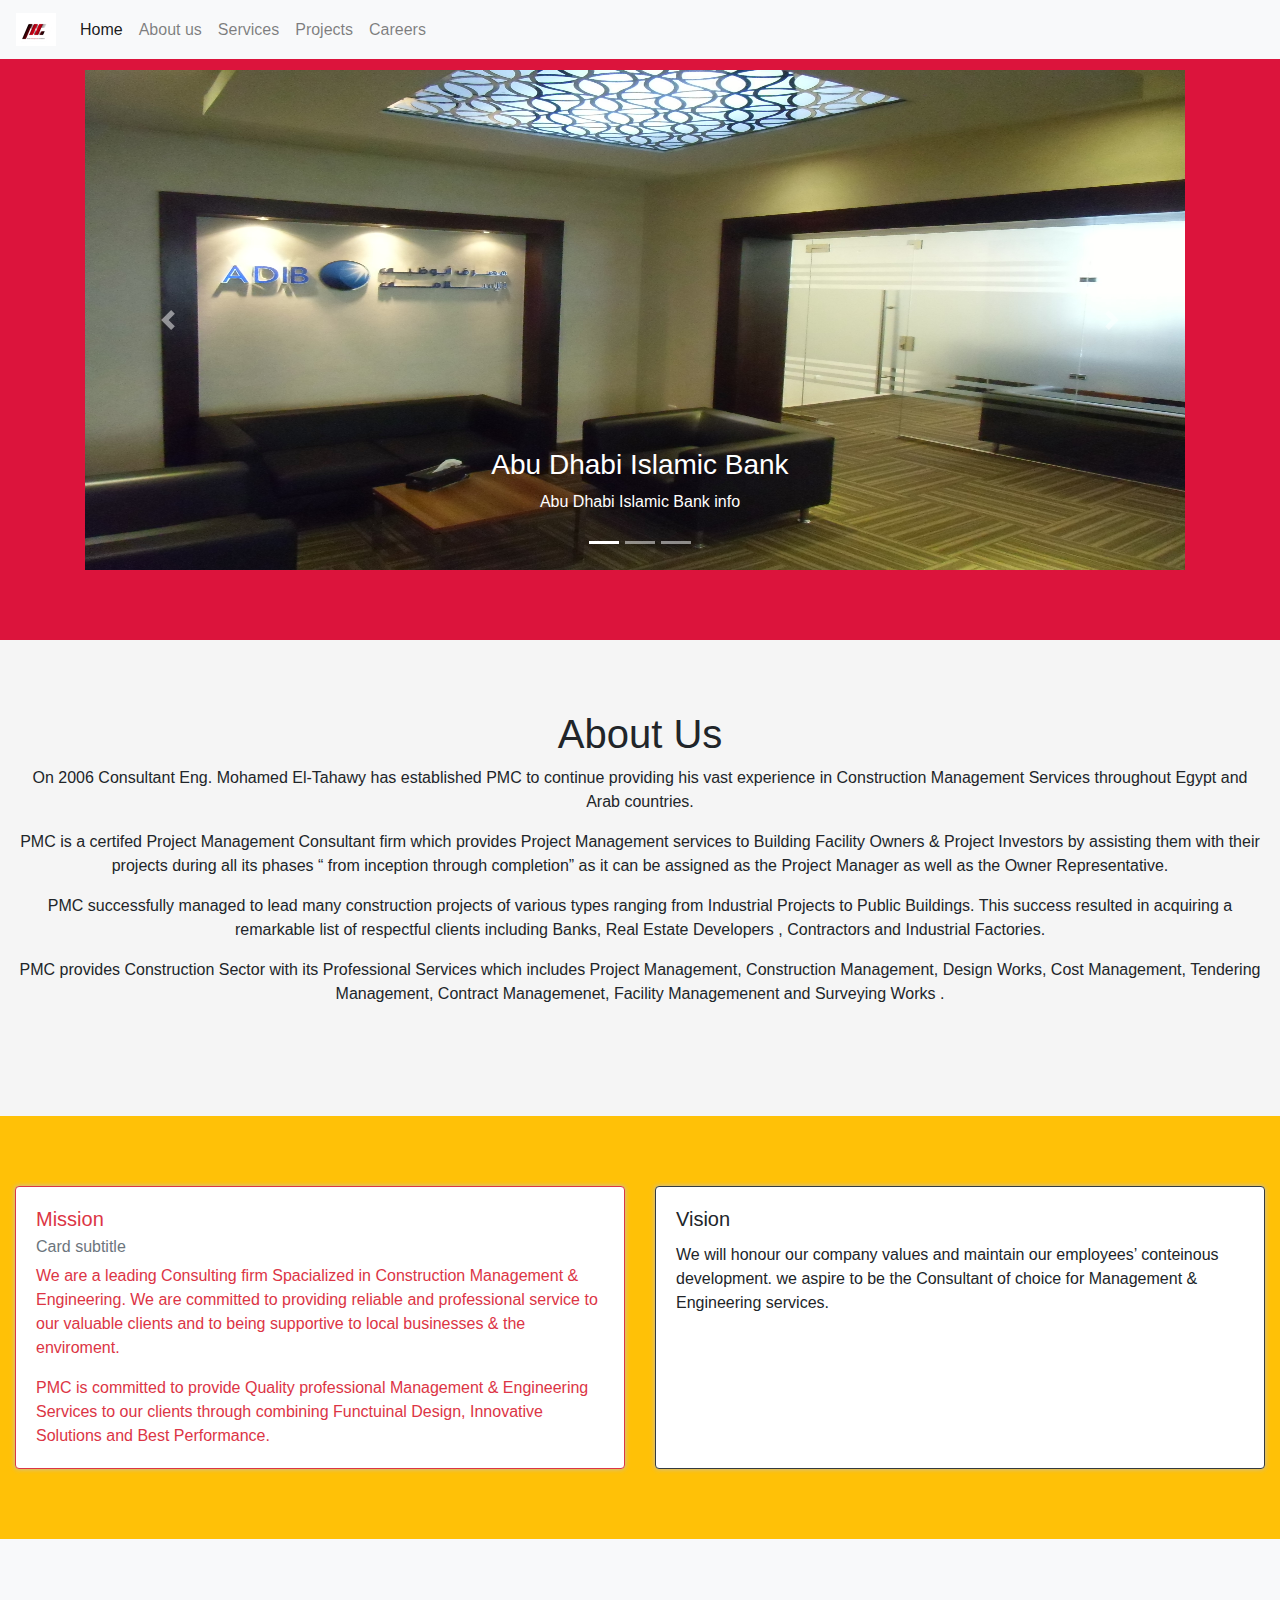
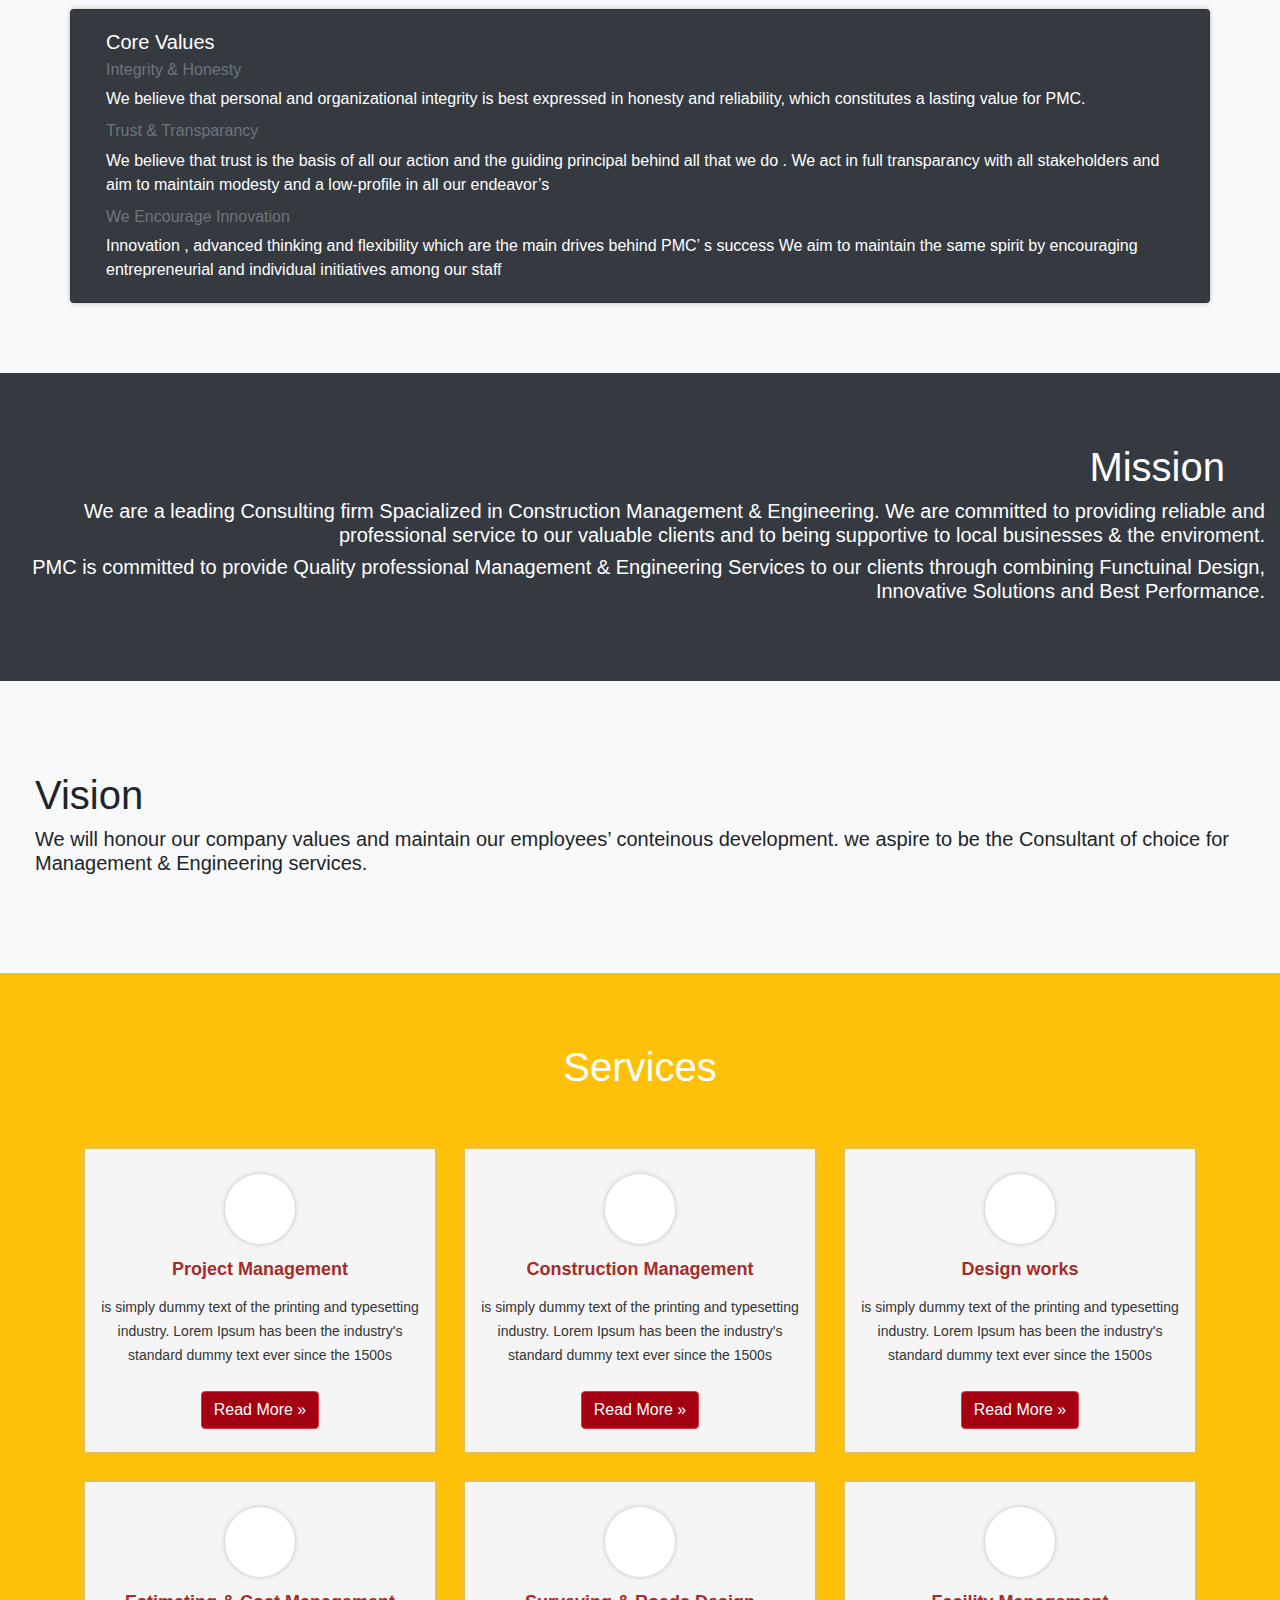
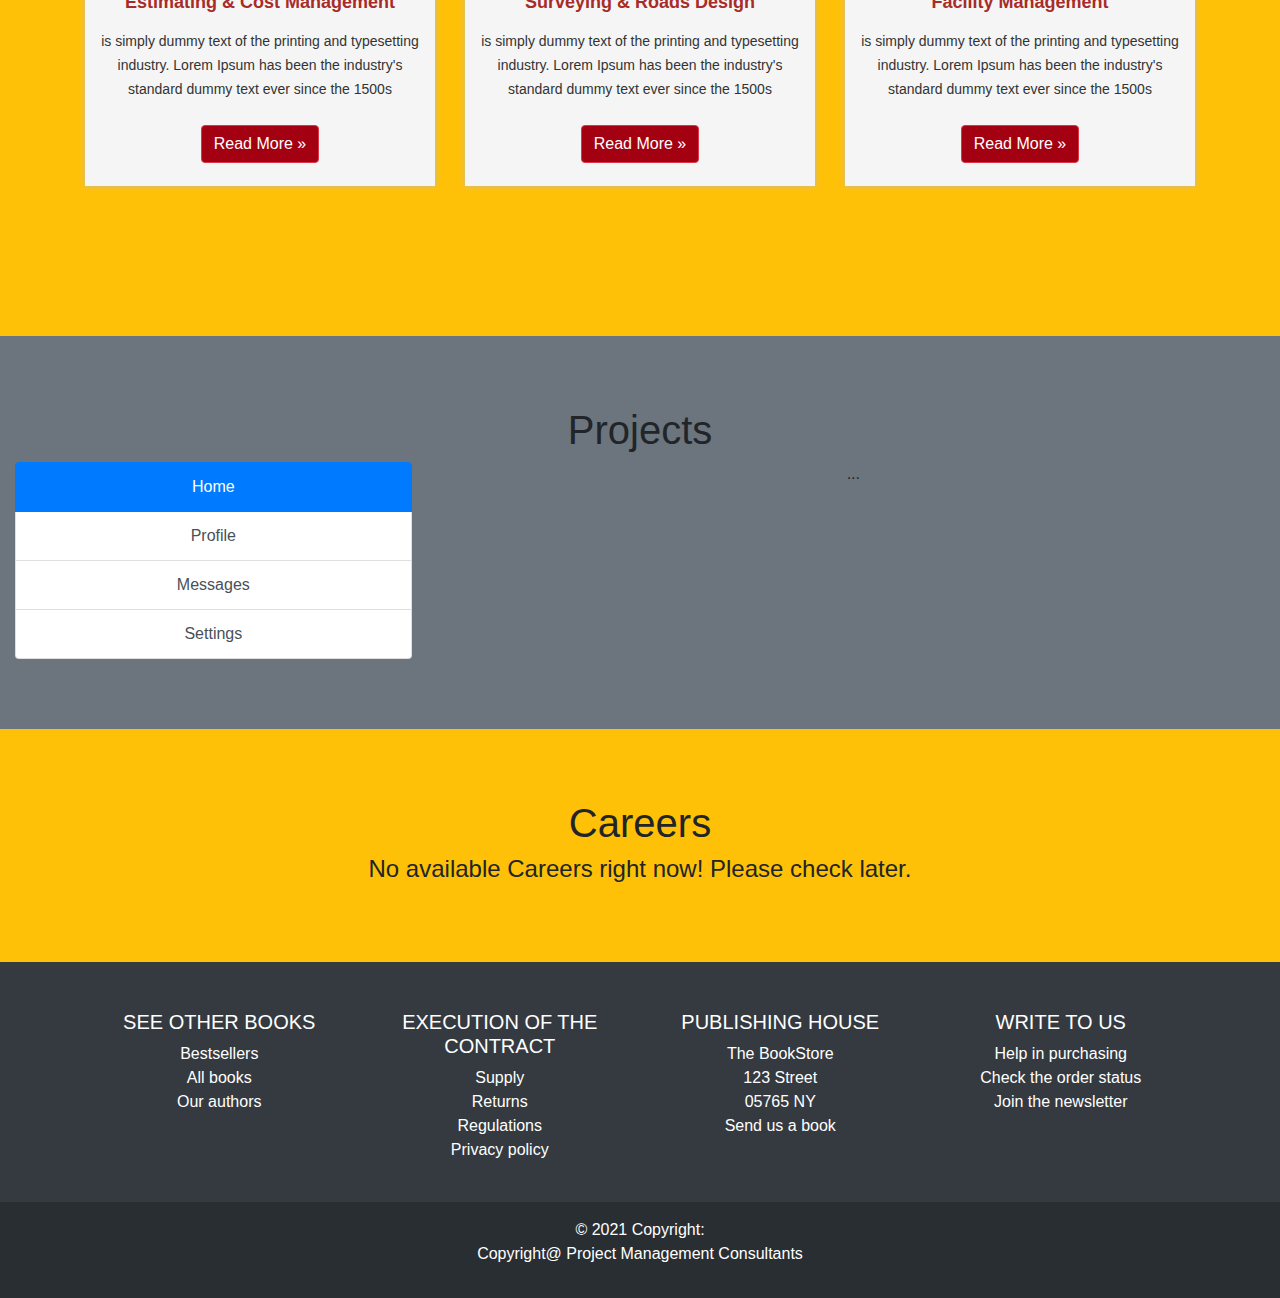
<file: index.html>
<!DOCTYPE html>
<html>

<head>
    <title>Project Management Consultants</title>
    <!-- <link rel="stylesheet" type="text/css" href="includes/projectsCarousel.css"> -->
    <link rel="stylesheet" type="text/css" href="includes/index.css">
    <meta content="width=device-width, initial-scale=1" name="viewport" />


    <!-- Favicons -->
    <link rel="shortcut icon" type="image/jpg" href="includes/Images/logo.jpg" />

    <!-- bootstrap includes -->
    <!-- Latest compiled and minified CSS -->
    <link rel="stylesheet" href="https://maxcdn.bootstrapcdn.com/bootstrap/4.5.2/css/bootstrap.min.css">

    <!-- jQuery library -->
    <script src="https://ajax.googleapis.com/ajax/libs/jquery/3.5.1/jquery.min.js"></script>

    <!-- Popper JS -->
    <script src="https://cdnjs.cloudflare.com/ajax/libs/popper.js/1.16.0/umd/popper.min.js"></script>

    <!-- Latest compiled JavaScript -->
    <script src="https://maxcdn.bootstrapcdn.com/bootstrap/4.5.2/js/bootstrap.min.js"></script>




</head>

<body data-spy="scroll" data-target=".navbar" data-offset="50">
    <!-- Navbar-->
    <nav class="navbar navbar-expand-lg navbar-light bg-light mynav fixed-top">
        <a class="navbar-brand" href="Index.html"> <img src="includes/Images/logo.jpg" alt="Logo"
                style="width:40px;"></a>
        <button class="navbar-toggler" type="button" data-toggle="collapse" data-target="#navbarSupportedContent"
            aria-controls="navbarSupportedContent" aria-expanded="false" aria-label="Toggle navigation">
            <span class="navbar-toggler-icon"></span>
        </button>

        <div class="collapse navbar-collapse" id="navbarSupportedContent">
            <ul class="navbar-nav mr-auto">
                <li class="nav-item active">
                    <a class="nav-link" href="#section1">Home<span class="sr-only">(current)</span></a>
                </li>
                <li class="nav-item"><a class="nav-link" href="#section2">About us</a></li>
                <li class="nav-item"><a class="nav-link" href="#section3">Services</a></li>
                <li class="nav-item"><a class="nav-link" href="#section4">Projects</a></li>
                <li class="nav-item"><a class="nav-link" href="#section5">Careers</a></li>


            </ul>

        </div>
    </nav>
    <!-- Navbar end-->



    <div id="section1" class="container-fluid " style="background-color: crimson; padding-top:70px;padding-bottom:70px">

        <!--Carousel-->
        <div class="container">
            <div id="demo" class="carousel slide" data-ride="carousel">
                <ul class="carousel-indicators">
                    <li data-target="#demo" data-slide-to="0" class="active"></li>
                    <li data-target="#demo" data-slide-to="1"></li>
                    <li data-target="#demo" data-slide-to="2"></li>
                </ul>
                <div class="carousel-inner">
                    <div class="carousel-item active">
                        <img src="includes/Images/Projects/Abu Dhabi Islamic Bank - Head Office - Khartoum Sudan/CIMG2475.JPG" alt="1" width="1100" height="500">
                        <div class="carousel-caption">
                            <h3>Abu Dhabi Islamic Bank</h3>
                            <p>Abu Dhabi Islamic Bank info</p>
                        </div>
                    </div>
                    <div class="carousel-item">
                        <img src="includes/Images/Projects/Commercial International Bank (CIB) Branch &Housing Staff At Port ghaleb/DSC04253-53.JPG" alt="2" width="1100" height="500">
                        <div class="carousel-caption">
                            <h3>Image 2</h3>
                            <p>ed do eiusmod tempor incididunt ut labore et dolore magna aliqua</p>
                        </div>
                    </div>
                    <div class="carousel-item">
                        <img src="includes/Images/Projects/Ibnsina Pharma 6 October Warehouse Complex/IMG_20190616_154818.jpg" alt="3" width="1100" height="500">
                        <div class="carousel-caption">
                            <h3>image 3</h3>
                            <p>Ut enim ad minim veniam</p>
                        </div>
                    </div>
                </div>
                <a class="carousel-control-prev" href="#demo" data-slide="prev">
                    <span class="carousel-control-prev-icon"></span>
                </a>
                <a class="carousel-control-next" href="#demo" data-slide="next">
                    <span class="carousel-control-next-icon"></span>
                </a>
            </div>

            <script>
                $('.carousel').carousel({
                    interval: 4000
                })
            </script>
        </div>
        <!--Carousel end-->
    </div>

    <div id="section2" class="container-fluid text-center"
        style="padding-top:70px;padding-bottom:70px; background-color: whitesmoke;">
        <h1>About Us</h1>
        <div>
            <p>On 2006 Consultant Eng. Mohamed El-Tahawy has
                established PMC to continue providing his vast experience
                in Construction Management Services throughout Egypt and
                Arab countries.</p>
            <p>
                PMC is a certifed Project Management Consultant firm
                which provides Project Management services to Building
                Facility Owners & Project Investors by assisting them with
                their projects during all its phases “ from inception through
                completion” as it can be assigned as the Project Manager
                as well as the Owner Representative.</p>
            <p>
                PMC successfully managed to lead many construction
                projects of various types ranging from Industrial Projects
                to Public Buildings. This success resulted in acquiring a
                remarkable list of respectful clients including Banks,
                Real Estate Developers , Contractors and Industrial Factories.
            </p>
            <p>
                PMC provides Construction Sector with its Professional
                Services which includes Project Management, Construction
                Management, Design Works, Cost Management, Tendering
                Management, Contract Managemenet, Facility Managemenent
                and Surveying Works .</p>
        </div>



        <br>

    </div>

    <div id="section21" class="container-fluid bg-warning " style="padding-top:70px;padding-bottom:70px">

        <div class="card-deck">
            <div class="card  border-danger text-danger" style="width: 18rem;  box-shadow: 0px 0 5px #bdbdbd;">
                <div class="card-body">

                    <h5 class="card-title">Mission</h5>

                    <h6 class="card-subtitle mb-2 text-muted">Card subtitle</h6>

                    <p class="card-text">We are a leading Consulting firm Spacialized in
                        Construction Management & Engineering.
                        We are committed to providing reliable
                        and professional service to our valuable clients and
                        to being supportive to local businesses & the enviroment.</p>

                    <p class="card-text">PMC is committed to provide Quality professional
                        Management & Engineering Services to our clients
                        through combining Functuinal Design, Innovative
                        Solutions and Best Performance.</p>
                </div>
            </div>


            <div class="card  border-dark" style="width: 18rem; box-shadow: 0px 0 5px #bdbdbd;">
                <div class="card-body">
                    <h5 class="card-title">Vision</h5>

                    <p class="card-text">We will honour our company values and maintain
                        our employees’ conteinous development.
                        we aspire to be the Consultant of choice for
                        Management & Engineering services.</p>
                </div>
            </div>


        </div>

    </div>

    <div id="section22" class="container-fluid bg-light text-white" style="padding-top:70px;padding-bottom:70px">
        <div class="container">
            <div class="row">
                <div class="card col-sm bg-dark text-white" style="width: 18rem;  box-shadow: 0px 0 5px #bdbdbd;">
                    <div class="card-body">
                        <h5 class="card-title">Core Values</h5>
                        <h6 class="card-subtitle mb-2 text-muted">Integrity & Honesty</h6>
                        <p class="card-text">
                            We believe that personal and organizational
                            integrity is best expressed in honesty and
                            reliability, which constitutes a lasting value
                            for PMC.</p>

                        <h6 class="card-subtitle mb-2 text-muted">Trust & Transparancy</h6>
                        <p class="card-text">
                            We believe that trust is the basis of all our
                            action and the guiding principal behind all
                            that we do . We act in full transparancy with
                            all stakeholders and aim to maintain modesty
                            and a low-profile in all our endeavor’s</p>

                        <h6 class="card-subtitle mb-2 text-muted "> We Encourage Innovation</h6>
                        <p class="card-text">
                            Innovation , advanced thinking and flexibility
                            which are the main drives behind PMC’ s success
                            We aim to maintain the same spirit by
                            encouraging entrepreneurial and individual
                            initiatives among our staff</p>


                    </div>
                </div>
            </div>
        </div>
    </div>


    <div id="section23" class="container-fluid bg-dark text-right text-white" style="padding-top:70px;padding-bottom:70px;">

            
                <h1 style="margin-right: 1em;">Mission</h1>

                <h5>We are a leading Consulting firm Spacialized in
                    Construction Management & Engineering.
                    We are committed to providing reliable
                    and professional service to our valuable clients and
                    to being supportive to local businesses & the enviroment.</h5>

                    <h5>PMC is committed to provide Quality professional
                        Management & Engineering Services to our clients
                        through combining Functuinal Design, Innovative
                        Solutions and Best Performance.</h5>
            
       
    </div>

    <div id="section24" class="container-fluid bg-light" style="padding-top:70px;padding-bottom:70px">

        <div class="card-body">
            <h1>Vision</h1>

            <h5>We will honour our company values and maintain
                our employees’ conteinous development.
                we aspire to be the Consultant of choice for
                Management & Engineering services.</h5>
        </div>
    </div>

    


    <div id="section3" class="container-fluid bg-warning text-white" style="padding-top:70px;padding-bottom:70px">
        <h1 class="text-center">Services</h1>


        <!-- ======= Services Section ======= -->
        <section class="services">
            <div class="container">


                <div class="row">
                    <div class="col-lg-4 col-md-6" data-aos="fade-up">
                        <div class="service-box">
                            <i class="fas fa-basketball-ball"></i>
                            <h4><a href="">Project Management</a></h4>
                            <p> is simply dummy text of the printing and typesetting industry. Lorem Ipsum has been
                                the industry's standard dummy text ever since the 1500s</p>
                            <a href="#" class="btn btn-danger center-block mt-2 mb-2">Read More »</a>
                        </div>
                    </div>

                    <div class="col-lg-4 col-md-6" data-aos="fade-up">
                        <div class="service-box">
                            <i class="fas fa-basketball-ball"></i>
                            <h4><a href="">Construction Management</a></h4>
                            <p> is simply dummy text of the printing and typesetting industry. Lorem Ipsum has been
                                the industry's standard dummy text ever since the 1500s</p>
                            <a href="#" class="btn btn-danger center-block mt-2 mb-2">Read More »</a>
                        </div>
                    </div>

                    <div class="col-lg-4 col-md-6" data-aos="fade-up">
                        <div class="service-box">
                            <i class="fas fa-football-ball"></i>
                            <h4><a href="">Design works</a></h4>
                            <p> is simply dummy text of the printing and typesetting industry. Lorem Ipsum has been
                                the industry's standard dummy text ever since the 1500s</p>
                            <a href="#" class="btn btn-danger center-block mt-2 mb-2">Read More »</a>
                        </div>
                    </div>
                    <div class="col-lg-4 col-md-6" data-aos="fade-up">
                        <div class="service-box">
                            <i class="fas fa-futbol"></i>
                            <h4><a href="">Estimating & Cost Management</a></h4>
                            <p> is simply dummy text of the printing and typesetting industry. Lorem Ipsum has been
                                the industry's standard dummy text ever since the 1500s</p>
                            <a href="#" class="btn btn-danger center-block mt-2 mb-2">Read More »</a>
                        </div>
                    </div>
                    <div class="col-lg-4 col-md-6" data-aos="fade-up">
                        <div class="service-box">
                            <i class="fas fa-volleyball-ball"></i>
                            <h4><a href="">Surveying & Roads Design</a></h4>
                            <p> is simply dummy text of the printing and typesetting industry. Lorem Ipsum has been
                                the industry's standard dummy text ever since the 1500s</p>
                            <a href="#" class="btn btn-danger center-block mt-2 mb-2">Read More »</a>
                        </div>
                    </div>
                    <div class="col-lg-4 col-md-6" data-aos="fade-up">
                        <div class="service-box">
                            <i class="fas fa-dumbbell"></i>
                            <h4><a href="">Facility Management</a></h4>
                            <p>is simply dummy text of the printing and typesetting industry. Lorem Ipsum has been
                                the industry's standard dummy text ever since the 1500s</p>
                            <a href="#" class="btn btn-danger center-block mt-2 mb-2">Read More »</a>
                        </div>
                    </div>

                </div>


            </div>
        </section>
        <!-- End Services Section -->


    </div>

    <div id="section4" class="container-fluid text-center bg-secondary " style="padding-top:70px;padding-bottom:70px;">
        <h1>Projects</h1>

        <div class="row">
            <div class="col-4">
                <div class="list-group" id="list-tab" role="tablist">
                    <a class="list-group-item list-group-item-action active" id="list-home-list" data-toggle="list"
                        href="#list-home" role="tab" aria-controls="home">Home</a>
                    <a class="list-group-item list-group-item-action" id="list-profile-list" data-toggle="list"
                        href="#list-profile" role="tab" aria-controls="profile">Profile</a>
                    <a class="list-group-item list-group-item-action" id="list-messages-list" data-toggle="list"
                        href="#list-messages" role="tab" aria-controls="messages">Messages</a>
                    <a class="list-group-item list-group-item-action" id="list-settings-list" data-toggle="list"
                        href="#list-settings" role="tab" aria-controls="settings">Settings</a>
                </div>
            </div>
            <div class="col-8">
                <div class="tab-content" id="nav-tabContent">
                    <div class="tab-pane fade show active" id="list-home" role="tabpanel"
                        aria-labelledby="list-home-list">...</div>
                    <div class="tab-pane fade" id="list-profile" role="tabpanel" aria-labelledby="list-profile-list">...
                    </div>
                    <div class="tab-pane fade" id="list-messages" role="tabpanel" aria-labelledby="list-messages-list">
                        ...</div>
                    <div class="tab-pane fade" id="list-settings" role="tabpanel" aria-labelledby="list-settings-list">
                        ...</div>
                </div>
            </div>
        </div>


    </div>

    <div id="section5" class="container-fluid text-center bg-warning " style="padding-top:70px;padding-bottom:70px">
        <h1>Careers</h1>
        <h4>No available Careers right now!
            Please check later.
        </h4>

    </div>


</body>

<footer class="bg-dark text-center text-lg-start text-white">
    <!-- Grid container -->
    <div class="container p-4 ">
        <!--Grid row-->
        <div class="row mt-4">
            <!--Grid column-->
            <div class="col-lg-3 col-md-6 mb-4 mb-md-0">
                <h5 class="text-uppercase">See other books</h5>

                <ul class="list-unstyled mb-0">
                    <li>
                        <a href="#!" class="text-white"><i class="fas fa-book fa-fw fa-sm me-2"></i>Bestsellers</a>
                    </li>
                    <li>
                        <a href="#!" class="text-white"><i class="fas fa-book fa-fw fa-sm me-2"></i>All books</a>
                    </li>
                    <li>
                        <a href="#!" class="text-white"><i class="fas fa-user-edit fa-fw fa-sm me-2"></i>Our authors</a>
                    </li>
                </ul>
            </div>
            <!--Grid column-->

            <!--Grid column-->
            <div class="col-lg-3 col-md-6 mb-4 mb-md-0">
                <h5 class="text-uppercase">Execution of the contract</h5>

                <ul class="list-unstyled">
                    <li>
                        <a href="#!" class="text-white"><i class="fas fa-shipping-fast fa-fw fa-sm me-2"></i>Supply</a>
                    </li>
                    <li>
                        <a href="#!" class="text-white"><i class="fas fa-backspace fa-fw fa-sm me-2"></i>Returns</a>
                    </li>
                    <li>
                        <a href="#!" class="text-white"><i class="far fa-file-alt fa-fw fa-sm me-2"></i>Regulations</a>
                    </li>
                    <li>
                        <a href="#!" class="text-white"><i class="far fa-file-alt fa-fw fa-sm me-2"></i>Privacy
                            policy</a>
                    </li>
                </ul>
            </div>
            <!--Grid column-->

            <!--Grid column-->
            <div class="col-lg-3 col-md-6 mb-4 mb-md-0">
                <h5 class="text-uppercase">Publishing house</h5>

                <ul class="list-unstyled">
                    <li>
                        <a href="#!" class="text-white">The BookStore</a>
                    </li>
                    <li>
                        <a href="#!" class="text-white">123 Street</a>
                    </li>
                    <li>
                        <a href="#!" class="text-white">05765 NY</a>
                    </li>
                    <li>
                        <a href="#!" class="text-white"><i class="fas fa-briefcase fa-fw fa-sm me-2"></i>Send us a
                            book</a>
                    </li>
                </ul>
            </div>
            <!--Grid column-->

            <!--Grid column-->
            <div class="col-lg-3 col-md-6 mb-4 mb-md-0">
                <h5 class="text-uppercase">Write to us</h5>

                <ul class="list-unstyled">
                    <li>
                        <a href="#!" class="text-white"><i class="fas fa-at fa-fw fa-sm me-2"></i>Help in purchasing</a>
                    </li>
                    <li>
                        <a href="#!" class="text-white"><i class="fas fa-shipping-fast fa-fw fa-sm me-2"></i>Check the
                            order status</a>
                    </li>
                    <li>
                        <a href="#!" class="text-white"><i class="fas fa-envelope fa-fw fa-sm me-2"></i>Join the
                            newsletter</a>
                    </li>
                </ul>
            </div>
            <!--Grid column-->
        </div>
        <!--Grid row-->
    </div>
    <!-- Grid container -->

    <!-- Copyright -->
    <div class="text-center p-3" style="background-color: rgba(0, 0, 0, 0.2)">
        © 2021 Copyright:
        <p class="text-white">Copyright@ Project Management Consultants</p>
    </div>
    <!-- Copyright -->
</footer>

</html>
</file>
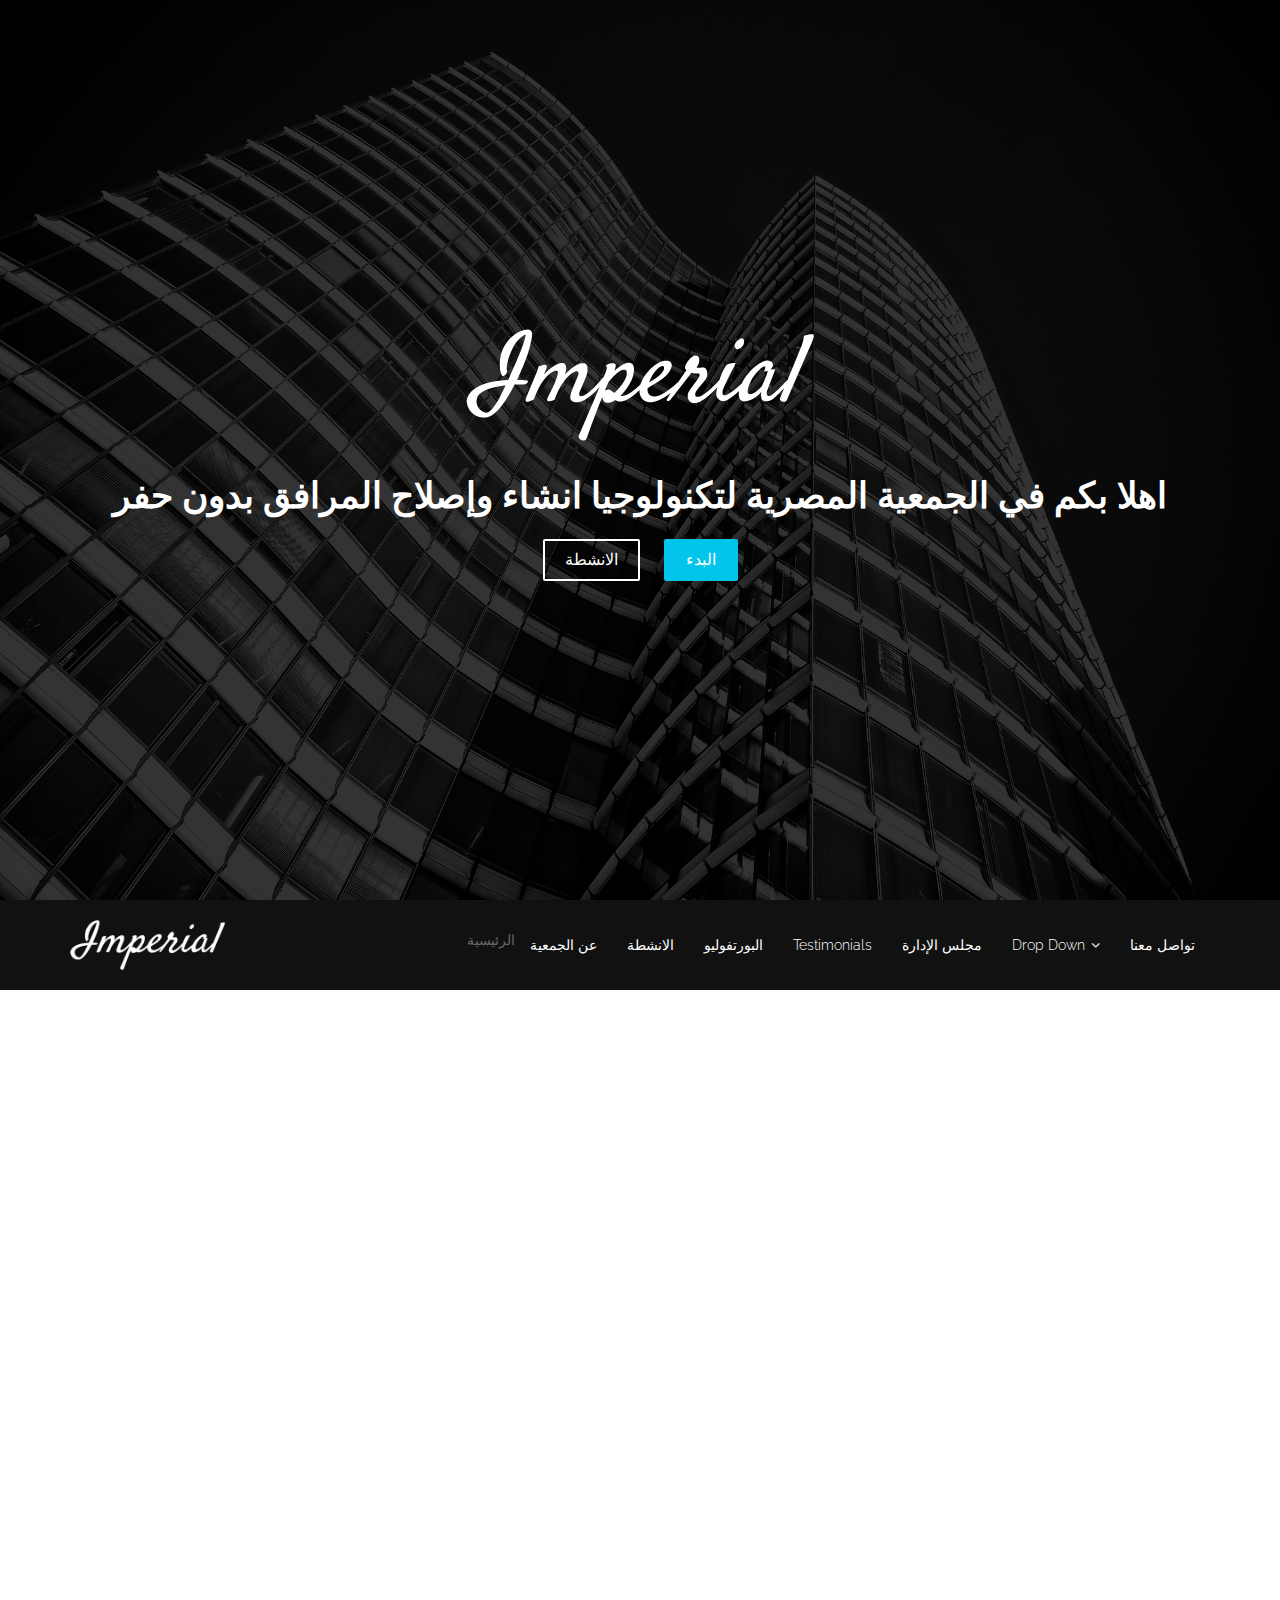
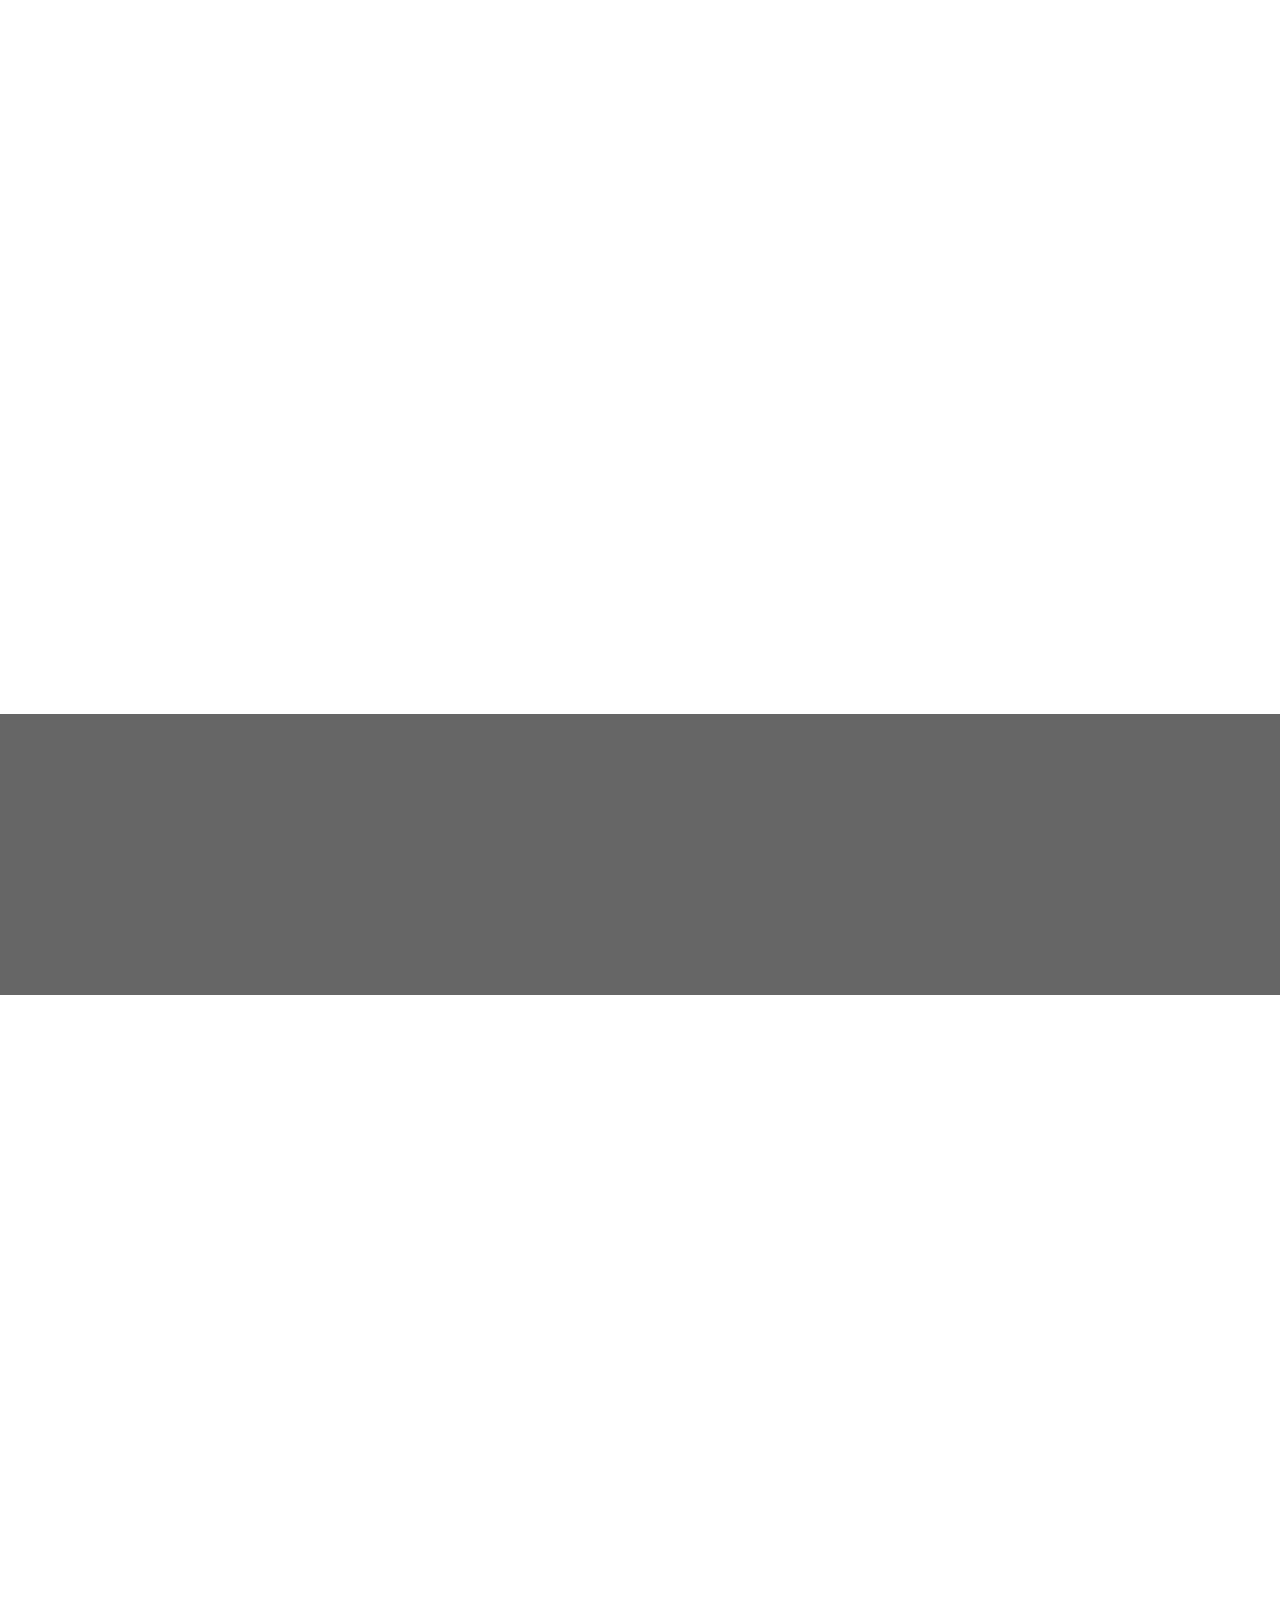
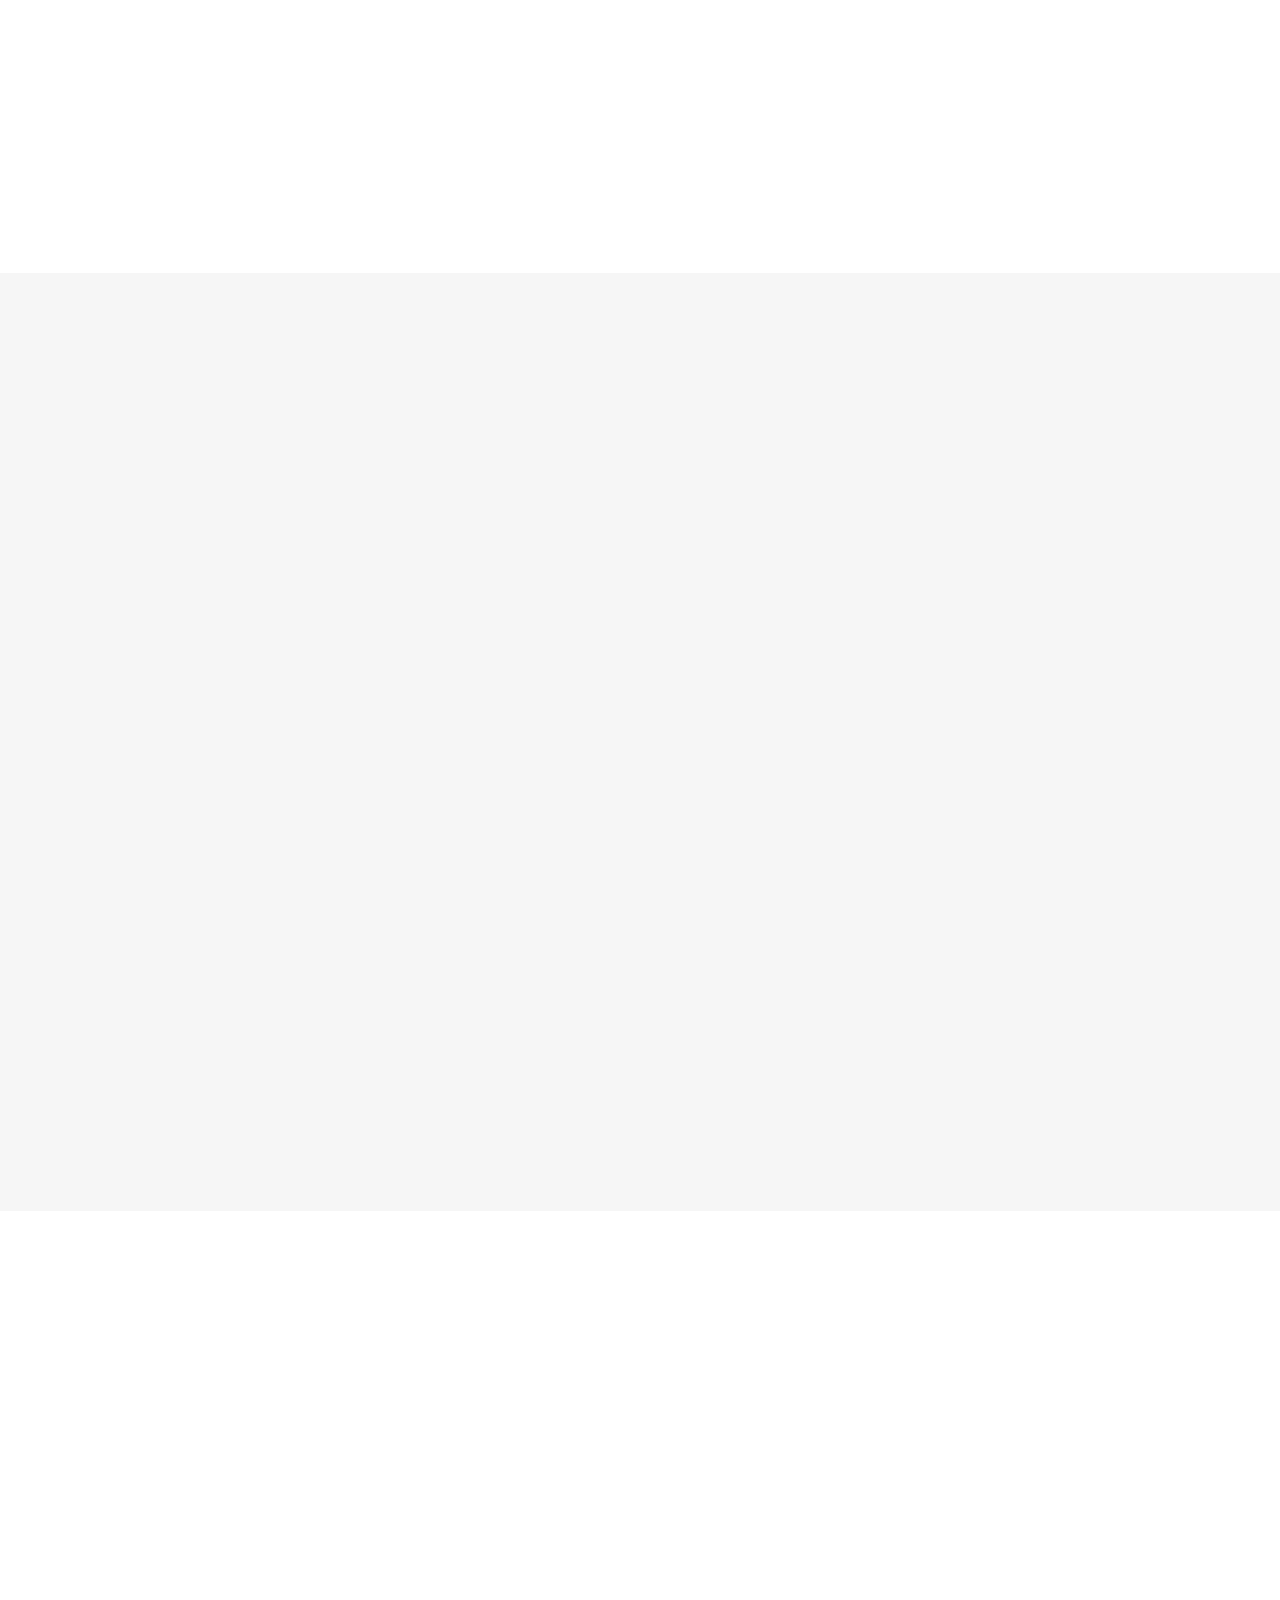
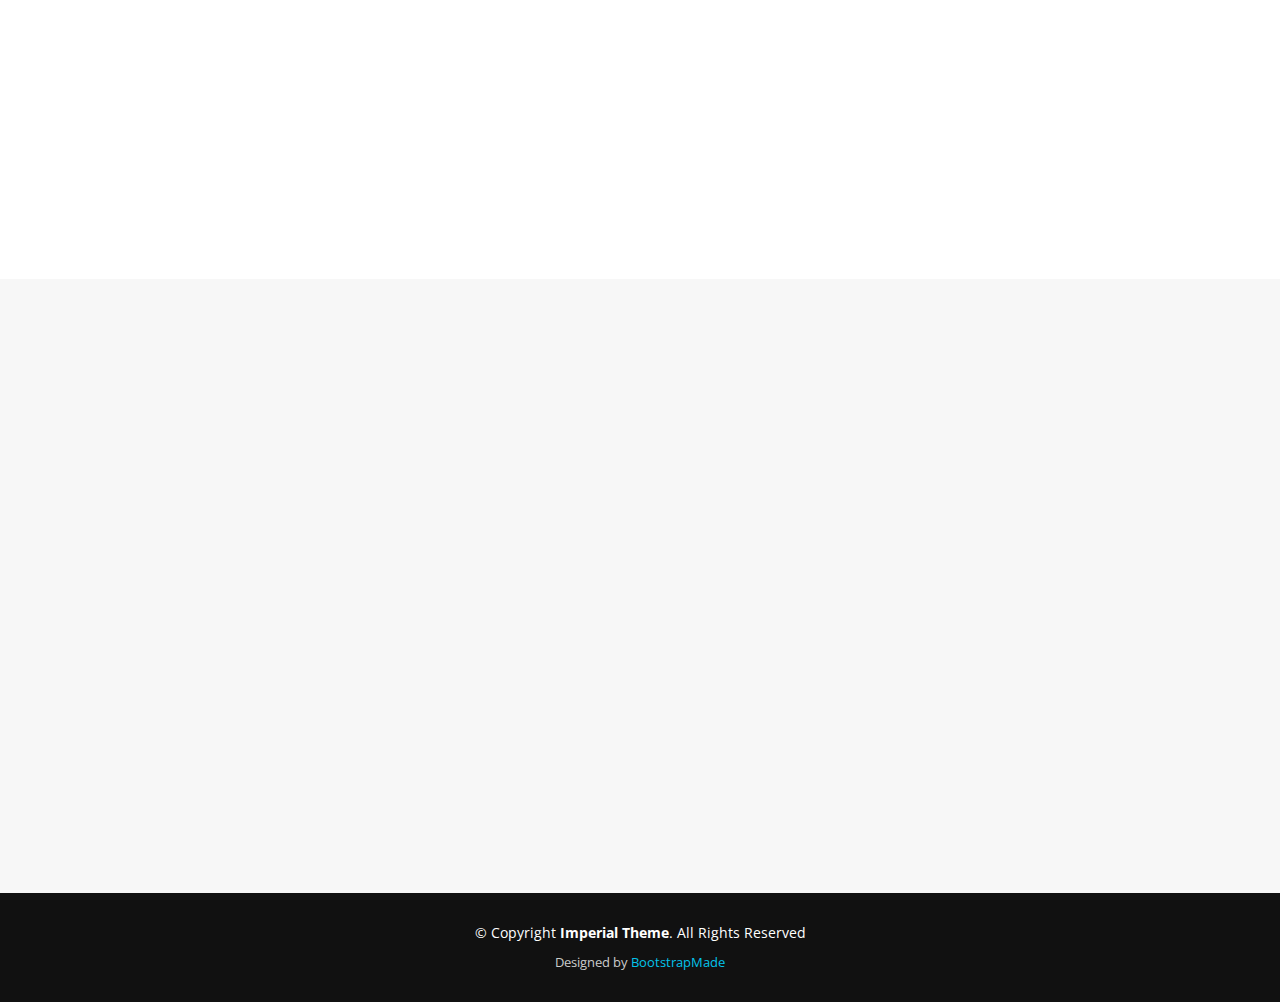
<file: ESTT site/index.html>
<!DOCTYPE html>
<html lang="en">

<head>
  <meta charset="utf-8">
  <title>الجمعية المصرية لتكنولوجيا انشاء وإصلاح المرافق بدون حفر</title>
  <meta content="width=device-width, initial-scale=1.0" name="viewport">
  <meta content="" name="keywords">
  <meta content="" name="description">

  <!-- Facebook Opengraph integration: https://developers.facebook.com/docs/sharing/opengraph -->
  <meta property="og:title" content="">
  <meta property="og:image" content="">
  <meta property="og:url" content="">
  <meta property="og:site_name" content="">
  <meta property="og:description" content="">

  <!-- Twitter Cards integration: https://dev.twitter.com/cards/  -->
  <meta name="twitter:card" content="summary">
  <meta name="twitter:site" content="">
  <meta name="twitter:title" content="">
  <meta name="twitter:description" content="">
  <meta name="twitter:image" content="">

  <!-- Place your favicon.ico and apple-touch-icon.png in the template root directory -->
  <link href="favicon.ico" rel="shortcut icon">

  <!-- Google Fonts -->
  <link href="https://fonts.googleapis.com/css?family=Open+Sans:300,300i,400,400i,700,700i|Raleway:300,400,500,700,800" rel="stylesheet">

  <!-- Bootstrap CSS File -->
  <link href="lib/bootstrap/css/bootstrap.min.css" rel="stylesheet">

  <!-- Libraries CSS Files -->
  <link href="lib/font-awesome/css/font-awesome.min.css" rel="stylesheet">
  <link href="lib/animate-css/animate.min.css" rel="stylesheet">

  <!-- Main Stylesheet File -->
  <link href="css/style.css" rel="stylesheet">

  <!-- =======================================================
    Theme Name: Imperial
    Theme URL: https://bootstrapmade.com/imperial-free-onepage-bootstrap-theme/
    Author: BootstrapMade.com
    Author URL: https://bootstrapmade.com
  ======================================================= -->
</head>

<body>
  <div id="preloader"></div>

  <!--==========================
  Hero Section
  ============================-->
  <section id="hero">
    <div class="hero-container">
      <div class="wow fadeIn">
        <div class="hero-logo">
          <img class="" src="img/logo.png" alt="Imperial">
        </div>

        <h1 class="rotating">اهلا بكم في الجمعية المصرية لتكنولوجيا انشاء وإصلاح المرافق بدون حفر, Welcome toEgyptian Socity For Trenchless Technology  </h1>
       
        <!-- <h2> <span class="rotating"> ندوات شهريه ,  تنظيم محاضرات ومؤتمرات ومعارض  ,التدريب على استخدام هذه التكنولوجيا </span>نحن نقوم ب </h2> -->
        <div class="actions">
          <a href="#services" class="btn-services">الانشطة</a>
          <a href="#about" class="btn-get-started">البدء</a>
          
        </div>
      </div>
    </div>
  </section>

  <!--==========================
  Header Section
  ============================-->
  <header id="header">
    <div class="container">

      <div id="logo" class="pull-left">
        <a href="#hero"><img src="img/logo.png" alt="" title="" /></img></a>
        <!-- Uncomment below if you prefer to use a text image -->
        <!--<h1><a href="#hero">Header 1</a></h1>-->
      </div>

      <nav id="nav-menu-container">
        <ul class="nav-menu">
          <li class="menu-active"><a href="#hero"></a>الرئيسية</a></li>
          <li><a href="#about">عن الجمعية</a></li>
          <li><a href="#services">الانشطة</a></li>
          <li><a href="#portfolio">البورتفوليو</a></li>
          <li><a href="#testimonials">Testimonials</a></li>
          <li><a href="#team">مجلس الإدارة</a></li>
          <li class="menu-has-children"><a href="">Drop Down</a>
            <ul>
              <li><a href="#">Drop Down 1</a></li>
              <li class="menu-has-children"><a href="#">Drop Down 2</a>
                <ul>
                  <li><a href="#">Deep Drop Down 1</a></li>
                  <li><a href="#">Deep Drop Down 2</a></li>
                  <li><a href="#">Deep Drop Down 3</a></li>
                  <li><a href="#">Deep Drop Down 4</a></li>
                  <li><a href="#">Deep Drop Down 5</a></li>
                </ul>
              </li>
              <li><a href="#">Drop Down 3</a></li>
              <li><a href="#">Drop Down 4</a></li>
              <li><a href="#">Drop Down 5</a></li>
            </ul>
          </li>
          <li><a href="#contact">تواصل معنا</a></li>
        </ul>
      </nav>
      <!-- #nav-menu-container -->
    </div>
  </header>
  <!-- #header -->

  <!--==========================
  About Section
  ============================-->
  <section id="about">
    <div class="container wow fadeInUp">
      <div class="row">
        <div class="col-md-12">
          <h3 class="section-title">عن الجمعية</h3>
          <div class="section-title-divider"></div>
          <p class="section-description">        الجمعية المصرية لتكنولوجيا انشاء وإصلاح المرافق بدون حفر
              Egyptian Socity For Trenchless Technology           	
            </p>
        </div>
      </div>
    </div>
    <div class="container about-container wow fadeInUp">
      <div class="row">

        <div class="col-lg-6 about-img">
          <img src="img/about-img.jpg" alt="">
        </div>

        <div class="col-md-6 about-content">
          <h2 class="about-title">Egyptian Socity For Trenchless Technology  </h2>
          <p class="about-text">
            "TRENCHLESS TECHNOLOGY "اول ما يلفت الانتباه هو المقصود بتعبير "تكنولوجيا بدون حفر" او "
          </p>
          <p class="about-text">
            وهي ببساطه تعني انشاء او اصلاح او تجديد جميع أنواع المرافق التحت سطحيه بأقل قدر ممكن من الحفريات او الاتلافات للأسطح وبأقل اشغال او ازعاج ممكن لمستخدمي الطريق او المحيطين بمنطقة الانشاء
          </p>
          <p class="about-text">
            وهي عباره عن مجموعه من الأساليب والتقنيات الإنشائية التي تم تطويرها على مدار خمسون عاما وقد استخدمت بنجاح في انشاء وتجديد وإصلاح جميع أنواع المرافق التحت سطحيه من مياه وصرف صحي وصرف صناعي وكابلات كهرباء وتليفونات وشبكات الغاز وغيرها
          </p>

          <p class="about-text">
          وتعتبر هذه التكنولوجيا هي الحل الأمثل في المناطق الحضارية والمزدحمة بالحركة المرورية والمشاة والمناطق التجارية 
          وكذلك المناطق التي تزدحم بوجود المرافق التحت سطحيه وكذلك هي الحل الأمثل في عبور تقاطعات الطرق السريعة والمجاري المائية والسكك الحديدية
           وأحيانا ما تكون هي الحل الوحيد في المناطق ذات الحساسية الخاصة والتي لا يسمح خلالها بالحفر المفتوح 
           كما انها في معظم الاحوال تكون هي الاوفر في التكلفة والاقل في زمن الانشاء مما يجعلها الاختيار الأول انشائيا 
           حيث انها تتجنب الكثير من مشاكل الحفر المفتوح والتي تظهر بوضوح في إعاقة حركة المرور وحركة الناس اليومية والمعيشية وكذلك المخاطر الإنشائية 
           التي تنتج من الحفر المفتوح وتأثيرها علي المنشآت المجاورة والاضطرار الي تجفيف المياه الجوفية بينما يمكن تجنب ذلك كله باستخدام هذه التكنولوجيا
        </p>


        </div>
      </div>
    </div>
  </section>

  <!--==========================
  Services Section
  ============================-->
  <section id="services">
    <div class="container wow fadeInUp">
      <div class="row">
        <div class="col-md-12">
          <h3 class="section-title">الانشطة</h3>
          <div class="section-title-divider"></div>
          <p class="section-description">At vero eos et accusamus et iusto odio dignissimos ducimus qui blanditiis praesentium</p>
        </div>
      </div>

      <div class="row">
        <div class="col-md-4 service-item">
          <div class="service-icon"><i class="fa fa-desktop"></i></div>
          <h4 class="service-title"><a href="">	زيادة الوعي لدي المجتمع الهندسي لاستخدام تكنولوجيا بدون حفر في انشاءوإصلاح المرافق.</a></h4>
          <p class="service-description"></p></p>
        </div>
        <div class="col-md-4 service-item">
          <div class="service-icon"><i class="fa fa-bar-chart"></i></div>
          <h4 class="service-title"><a href="">التدريب على استخدام هذه التكنولوجي</a></h4>
          <p class="service-description"></p>
        </div>
        <!-- <div class="col-md-4 service-item">
          <div class="service-icon"><i class="fa fa-paper-plane"></i></div>
          <h4 class="service-title"><a href=""> عقد ندوات شهريه</a></h4>
          <p class="service-description"></p>
        </div> -->
        <div class="col-md-4 service-item">
          <div class="service-icon"><i class="fa fa-photo"></i></div>
          <h4 class="service-title"><a href="">	تنظيم ندوات ومحاضرات ومؤتمرات ومعارض لنشر هذه التكنولوجيا</a></h4>
          <p class="service-description"></p>
        </div>
        <div class="col-md-4 service-item">
          <div class="service-icon"><i class="fa fa-road"></i></div>
          <h4 class="service-title"><a href="">عمل مجله او دوريه كل ثلاثة شهور لنشر الجديد في مجال هذه التكنولوجيا </a></h4>
          <p class="service-description"></p>
        </div>
        <div class="col-md-4 service-item">
          <div class="service-icon"><i class="fa fa-shopping-bag"></i></div>
          <h4 class="service-title"><a href="">	عقد ندوات شهريه</a></h4>
          <p class="service-description"></p>
        </div>
      </div>
    </div>
  </section>

  <!--==========================
  Subscrbe Section
  ============================-->
  <section id="subscribe">
    <div class="container wow fadeInUp">
      <div class="row">
        <div class="col-md-8">
          <h3 class="subscribe-title">Subscribe For Updates</h3>
          <p class="subscribe-text">Join our 1000+ subscribers and get access to the latest tools, freebies, product announcements and much more!</p>
        </div>
        <div class="col-md-4 subscribe-btn-container">
          <a class="subscribe-btn" href="#">Subscribe Now</a>
        </div>
      </div>
    </div>
  </section>

  <!--==========================
  Porfolio Section
  ============================-->
  <section id="portfolio">
    <div class="container wow fadeInUp">
      <div class="row">
        <div class="col-md-12">
          <h3 class="section-title">البورتفوليو</h3>
          <div class="section-title-divider"></div>
          <p class="section-description">Si stante, hoc natura videlicet vult, salvam esse se, quod concedimus ses haec dicturum fuisse</p>
        </div>
      </div>

      <div class="row">
        <div class="col-md-3">
          <a class="portfolio-item" style="background-image: url(img/portfolio-1.jpg);" href="">
            <div class="details">
              <h4>Portfolio 1</h4>
              <span>Alored dono par</span>
            </div>
          </a>
        </div>

        <div class="col-md-3">
          <a class="portfolio-item" style="background-image: url(img/portfolio-2.jpg);" href="">
            <div class="details">
              <h4>Portfolio 2</h4>
              <span>Alored dono par</span>
            </div>
          </a>
        </div>

        <div class="col-md-3">
          <a class="portfolio-item" style="background-image: url(img/portfolio-3.jpg);" href="">
            <div class="details">
              <h4>Portfolio 3</h4>
              <span>Alored dono par</span>
            </div>
          </a>
        </div>

        <div class="col-md-3">
          <a class="portfolio-item" style="background-image: url(img/portfolio-4.jpg);" href="">
            <div class="details">
              <h4>Portfolio 4</h4>
              <span>Alored dono par</span>
            </div>
          </a>
        </div>

        <div class="col-md-3">
          <a class="portfolio-item" style="background-image: url(img/portfolio-5.jpg);" href="">
            <div class="details">
              <h4>Portfolio 5</h4>
              <span>Alored dono par</span>
            </div>
          </a>
        </div>

        <div class="col-md-3">
          <a class="portfolio-item" style="background-image: url(img/portfolio-6.jpg);" href="">
            <div class="details">
              <h4>Portfolio 6</h4>
              <span>Alored dono par</span>
            </div>
          </a>
        </div>

        <div class="col-md-3">
          <a class="portfolio-item" style="background-image: url(img/portfolio-7.jpg);" href="">
            <div class="details">
              <h4>Portfolio 7</h4>
              <span>Alored dono par</span>
            </div>
          </a>
        </div>

        <div class="col-md-3">
          <a class="portfolio-item" style="background-image: url(img/portfolio-8.jpg);" href="">
            <div class="details">
              <h4>Portfolio 8</h4>
              <span>Alored dono par</span>
            </div>
          </a>
        </div>

      </div>
    </div>
  </section>

  <!--==========================
  Testimonials Section
  ============================-->
  <section id="testimonials">
    <div class="container wow fadeInUp">
      <div class="row">
        <div class="col-md-12">
          <h3 class="section-title">Testimonials</h3>
          <div class="section-title-divider"></div>
          <p class="section-description">Erdo lide, nora porodo filece, salvam esse se, quod concedimus ses haec dicturum fuisse</p>
        </div>
      </div>

      <div class="row">
        <div class="col-md-3">
          <div class="profile">
            <div class="pic"><img src="img/client-1.jpg" alt=""></div>
            <h4>Saul Goodman</h4>
            <span>Lawless Inc</span>
          </div>
        </div>
        <div class="col-md-9">
          <div class="quote">
            <b><img src="img/quote_sign_left.png" alt=""></b> Proin iaculis purus consequat sem cure digni ssim donec porttitora entum suscipit rhoncus. Accusantium quam, ultricies eget id, aliquam eget nibh et. Maecen aliquam, risus at semper. <small><img src="img/quote_sign_right.png" alt=""></small>
          </div>
        </div>
      </div>

      <div class="row">
        <div class="col-md-9">
          <div class="quote">
            <b><img src="img/quote_sign_left.png" alt=""></b> Sed ut perspiciatis unde omnis iste natus error sit voluptatem accusantium doloremque laudantium, totam rem aperiam, eaque ipsa quae ab illo inventore veritatis architecto beatae. <small><img src="img/quote_sign_right.png" alt=""></small>
          </div>
        </div>
        <div class="col-md-3">
          <div class="profile">
            <div class="pic"><img src="img/client-2.jpg" alt=""></div>
            <h4>Sara Wilsson</h4>
            <span>Odeo Inc</span>
          </div>
        </div>
      </div>

    </div>
  </section>

  <!--==========================
  Team Section
  ============================-->
  <section id="team">
    <div class="container wow fadeInUp">
      <div class="row">
        <div class="col-md-12">
          <h3 class="section-title">مجلس الإدارة</h3>
          <div class="section-title-divider"></div>
          <p class="section-description">Sed ut perspiciatis unde omnis iste natus error sit voluptatem accusantium doloremque</p>
        </div>
      </div>

      <div class="row">
        <div class="col-md-3">
          <div class="member">
            <div class="pic"><img src="img/team-1.jpg" alt=""></div>
            <h4>مهندس / هشام سيد عيد السيد</h4>
            <span>	عضو مجلس اداره </span>
            <div class="social">
              <a href=""><i class="fa fa-twitter"></i></a>
              <a href=""><i class="fa fa-facebook"></i></a>
              <a href=""><i class="fa fa-google-plus"></i></a>
              <a href=""><i class="fa fa-linkedin"></i></a>
            </div>
          </div>
        </div>

        <div class="col-md-3">
          <div class="member">
            <div class="pic"><img src="img/team-2.jpg" alt=""></div>
            <h4>مهندس / محمد سراج الدين صلاح الشيخه</h4>
            <span>	عضو مجلس اداره </span>
            <div class="social">
              <a href=""><i class="fa fa-twitter"></i></a>
              <a href=""><i class="fa fa-facebook"></i></a>
              <a href=""><i class="fa fa-google-plus"></i></a>
              <a href=""><i class="fa fa-linkedin"></i></a>
            </div>
          </div>
        </div>

        <div class="col-md-3">
          <div class="member">
            <div class="pic"><img src="img/team-3.jpg" alt=""></div>
            <h4>   مهندس / محمد مراد عبد العزيز الطحاوي      </h4>
            <span>	عضو مجلس اداره </span>
            <div class="social">
              <a href=""><i class="fa fa-twitter"></i></a>
              <a href=""><i class="fa fa-facebook"></i></a>
              <a href=""><i class="fa fa-google-plus"></i></a>
              <a href=""><i class="fa fa-linkedin"></i></a>
            </div>
          </div>
        </div>

        <div class="col-md-3">
          <div class="member">
            <div class="pic"><img src="img/team-4.jpg" alt=""></div>
            <h4>مهندس / محمد احمد اسعد </h4>
            <span>رئيس مجلس الإدارة</span>
            <div class="social">
              <a href=""><i class="fa fa-twitter"></i></a>
              <a href=""><i class="fa fa-facebook"></i></a>
              <a href=""><i class="fa fa-google-plus"></i></a>
              <a href=""><i class="fa fa-linkedin"></i></a>
            </div>
          </div>
        </div>

      </div>
    </div>
  </section>

  <!--==========================
  Contact Section
  ============================-->
  <section id="contact">
    <div class="container wow fadeInUp">
      <div class="row">
        <div class="col-md-12">
          <h3 class="section-title">تواصل معنا</h3>
          <div class="section-title-divider"></div>
          <p class="section-description">Sed ut perspiciatis unde omnis iste natus error sit voluptatem accusantium doloremque</p>
        </div>
      </div>

      <div class="row">
        <div class="col-md-3 col-md-push-2">
          <div class="info">
            <div>
              <i class="fa fa-map-marker"></i>
              <p>A108 Adam Street<br>New York, NY 535022</p>
            </div>

            <div>
              <i class="fa fa-envelope"></i>
              <p>info@example.com</p>
            </div>

            <div>
              <i class="fa fa-phone"></i>
              <p> 01223105157  </p>
            </div>

          </div>
        </div>

        <div class="col-md-5 col-md-push-2">
          <div class="form">
            <div id="sendmessage">Your message has been sent. Thank you!</div>
            <div id="errormessage"></div>
            <form action="" method="post" role="form" class="contactForm">
              <div class="form-group">
                <input type="text" name="name" class="form-control" id="name" placeholder="Your Name" data-rule="minlen:4" data-msg="Please enter at least 4 chars" />
                <div class="validation"></div>
              </div>
              <div class="form-group">
                <input type="email" class="form-control" name="email" id="email" placeholder="Your Email" data-rule="email" data-msg="Please enter a valid email" />
                <div class="validation"></div>
              </div>
              <div class="form-group">
                <input type="text" class="form-control" name="subject" id="subject" placeholder="Subject" data-rule="minlen:4" data-msg="Please enter at least 8 chars of subject" />
                <div class="validation"></div>
              </div>
              <div class="form-group">
                <textarea class="form-control" name="message" rows="5" data-rule="required" data-msg="Please write something for us" placeholder="Message"></textarea>
                <div class="validation"></div>
              </div>
              <div class="text-center"><button type="submit">Send Message</button></div>
            </form>
          </div>
        </div>

      </div>
    </div>
  </section>

  <!--==========================
  Footer
============================-->
  <footer id="footer">
    <div class="container">
      <div class="row">
        <div class="col-md-12">
          <div class="copyright">
            &copy; Copyright <strong>Imperial Theme</strong>. All Rights Reserved
          </div>
          <div class="credits">
            <!--
              All the links in the footer should remain intact.
              You can delete the links only if you purchased the pro version.
              Licensing information: https://bootstrapmade.com/license/
              Purchase the pro version with working PHP/AJAX contact form: https://bootstrapmade.com/buy/?theme=Imperial
            -->
            Designed by <a href="https://bootstrapmade.com/">BootstrapMade</a>
          </div>
        </div>
      </div>
    </div>
  </footer>
  <!-- #footer -->

  <a href="#" class="back-to-top"><i class="fa fa-chevron-up"></i></a>

  <!-- Required JavaScript Libraries -->
  <script src="lib/jquery/jquery.min.js"></script>
  <script src="lib/bootstrap/js/bootstrap.min.js"></script>
  <script src="lib/superfish/hoverIntent.js"></script>
  <script src="lib/superfish/superfish.min.js"></script>
  <script src="lib/morphext/morphext.min.js"></script>
  <script src="lib/wow/wow.min.js"></script>
  <script src="lib/stickyjs/sticky.js"></script>
  <script src="lib/easing/easing.js"></script>

  <!-- Template Specisifc Custom Javascript File -->
  <script src="js/custom.js"></script>

  <script src="contactform/contactform.js"></script>


</body>

</html>
</file>
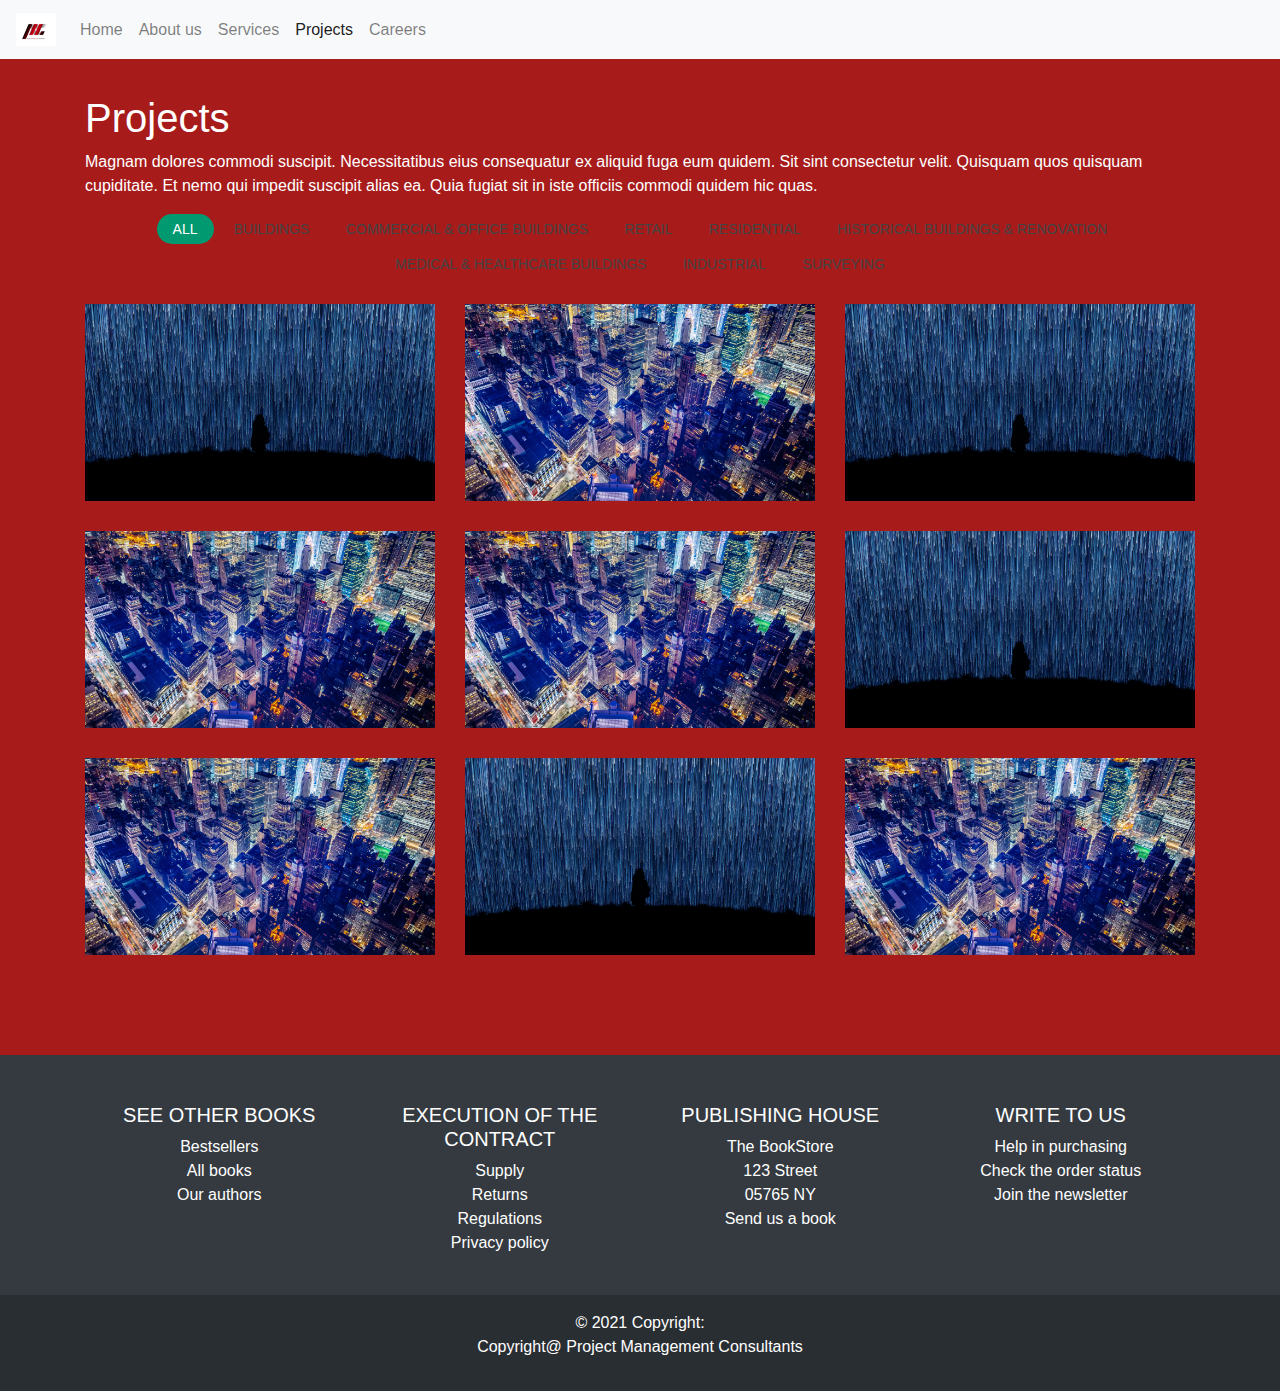
<file: projects.html>
<!DOCTYPE html>
<html>

<head>
    <title>Project Management Consultants</title>
    <!-- <link rel="stylesheet" type="text/css" href="includes/projectsCarousel.css"> -->
    <link rel="stylesheet" type="text/css" href="includes/projects.css">
    <meta content="width=device-width, initial-scale=1" name="viewport" />


    <!-- Favicons -->
    <link rel="shortcut icon" type="image/jpg" href="includes/Images/logo.jpg" />

    <!-- bootstrap includes -->
    <!-- Latest compiled and minified CSS -->
    <link rel="stylesheet" href="https://maxcdn.bootstrapcdn.com/bootstrap/4.5.2/css/bootstrap.min.css">

    <!-- jQuery library -->
    <script src="https://ajax.googleapis.com/ajax/libs/jquery/3.5.1/jquery.min.js"></script>

    <!-- Popper JS -->
    <script src="https://cdnjs.cloudflare.com/ajax/libs/popper.js/1.16.0/umd/popper.min.js"></script>

    <!-- Latest compiled JavaScript -->
    <script src="https://maxcdn.bootstrapcdn.com/bootstrap/4.5.2/js/bootstrap.min.js"></script>




</head>

<body data-spy="scroll" data-target=".navbar" data-offset="50">
    <!-- Navbar-->
    <nav class="navbar navbar-expand-lg navbar-light bg-light mynav fixed-top">
        <a class="navbar-brand" href="Index.html"> <img src="includes/Images/logo.jpg" alt="Logo"
                style="width:40px;"></a>
        <button class="navbar-toggler" type="button" data-toggle="collapse" data-target="#navbarSupportedContent"
            aria-controls="navbarSupportedContent" aria-expanded="false" aria-label="Toggle navigation">
            <span class="navbar-toggler-icon"></span>
        </button>

        <div class="collapse navbar-collapse" id="navbarSupportedContent">
            <ul class="navbar-nav mr-auto">
                <li class="nav-item"><a class="nav-link" href="index.html">Home</a></li>
                <li class="nav-item"><a class="nav-link" href="#">About us</a></li>
                <li class="nav-item"><a class="nav-link" href="services.html">Services</a></li>
                <li class="nav-item active">
                    <a class="nav-link" href="index.html">Projects<span class="sr-only">(current)</span></a>
                </li>
                <li class="nav-item"><a class="nav-link" href="#">Careers</a></li>


            </ul>

        </div>
    </nav>
    <!-- Navbar end-->


    <div id="section1" class="container-fluid  text-white"
        style="padding-top:70px;padding-bottom:70px; background-color: rgb(167, 27, 27);">
        
        
    <!-- ======= Portfolio Section ======= -->
    <br>
    <section id="portfolio" class="portfolio">
        <div class="container">
  
          <div class="section-title" data-aos="fade-left">
            <h1>Projects</h1>
            <p>Magnam dolores commodi suscipit. Necessitatibus eius consequatur ex aliquid fuga eum quidem. Sit sint consectetur velit. Quisquam quos quisquam cupiditate. Et nemo qui impedit suscipit alias ea. Quia fugiat sit in iste officiis commodi quidem hic quas.</p>
          </div>
  
          <div class="row" data-aos="fade-up" data-aos-delay="100">
            <div class="col-lg-12 d-flex justify-content-center">
              <ul id="portfolio-flters">
                <li data-filter="*" class="filter-active">All</li>
                <li data-filter=".filter-buildings">Buildings</li>
                <li data-filter=".filter-commercial">Commercial & Office Buildings</li>
                <li data-filter=".filter-retail">Retail</li>
                <li data-filter=".filter-residential">Residential</li>
                <li data-filter=".filter-historical">Historical Buildings & Renovation</li>
                <li data-filter=".filter-medical">Medical & Healthcare Buildings</li>
                <li data-filter=".filter-industrial">Industrial</li>
                <li data-filter=".filter-surveying">Surveying</li>
              </ul>
            </div>
          </div>
  
          <div class="row portfolio-container" data-aos="fade-up" data-aos-delay="200">
  
            <div class="col-lg-4 col-md-6 portfolio-item filter-app">
              <div class="portfolio-wrap">
                <img src="includes/Images/carousel/1.jpg" class="img-fluid" alt="">
                <div class="portfolio-info">
                  <h4>Building 1</h4>
                  <p>Buildings</p>
                  <div class="portfolio-links">
                    <a href="assets/img/portfolio/portfolio-1.jpg" data-gall="portfolioGallery" class="venobox" title="App 1"><i class="bx bx-plus"></i></a>
                    <a href="portfolio-details.html" title="More Details"><i class="bx bx-link"></i></a>
                  </div>
                </div>
              </div>
            </div>
  
            <div class="col-lg-4 col-md-6 portfolio-item filter-web">
              <div class="portfolio-wrap">
                <img src="includes/Images/carousel/2.jpg" class="img-fluid" alt="">
                <div class="portfolio-info">
                  <h4>Web 3</h4>
                  <p>Web</p>
                  <div class="portfolio-links">
                    <a href="assets/img/portfolio/portfolio-2.jpg" data-gall="portfolioGallery" class="venobox" title="Web 3"><i class="bx bx-plus"></i></a>
                    <a href="portfolio-details.html" title="More Details"><i class="bx bx-link"></i></a>
                  </div>
                </div>
              </div>
            </div>
  
            <div class="col-lg-4 col-md-6 portfolio-item filter-app">
              <div class="portfolio-wrap">
                <img src="includes/Images/carousel/1.jpg" class="img-fluid" alt="">
                <div class="portfolio-info">
                  <h4>App 2</h4>
                  <p>App</p>
                  <div class="portfolio-links">
                    <a href="assets/img/portfolio/portfolio-3.jpg" data-gall="portfolioGallery" class="venobox" title="App 2"><i class="bx bx-plus"></i></a>
                    <a href="portfolio-details.html" title="More Details"><i class="bx bx-link"></i></a>
                  </div>
                </div>
              </div>
            </div>
  
            <div class="col-lg-4 col-md-6 portfolio-item filter-card">
              <div class="portfolio-wrap">
                <img src="includes/Images/carousel/2.jpg" class="img-fluid" alt="">
                <div class="portfolio-info">
                  <h4>Card 2</h4>
                  <p>Card</p>
                  <div class="portfolio-links">
                    <a href="assets/img/portfolio/portfolio-4.jpg" data-gall="portfolioGallery" class="venobox" title="Card 2"><i class="bx bx-plus"></i></a>
                    <a href="portfolio-details.html" title="More Details"><i class="bx bx-link"></i></a>
                  </div>
                </div>
              </div>
            </div>
  
            <div class="col-lg-4 col-md-6 portfolio-item filter-web">
              <div class="portfolio-wrap">
                <img src="includes/Images/carousel/2.jpg" class="img-fluid" alt="">
                <div class="portfolio-info">
                  <h4>Web 2</h4>
                  <p>Web</p>
                  <div class="portfolio-links">
                    <a href="assets/img/portfolio/portfolio-5.jpg" data-gall="portfolioGallery" class="venobox" title="Web 2"><i class="bx bx-plus"></i></a>
                    <a href="portfolio-details.html" title="More Details"><i class="bx bx-link"></i></a>
                  </div>
                </div>
              </div>
            </div>
  
            <div class="col-lg-4 col-md-6 portfolio-item filter-app">
              <div class="portfolio-wrap">
                <img src="includes/Images/carousel/1.jpg" class="img-fluid" alt="">
                <div class="portfolio-info">
                  <h4>App 3</h4>
                  <p>App</p>
                  <div class="portfolio-links">
                    <a href="assets/img/portfolio/portfolio-6.jpg" data-gall="portfolioGallery" class="venobox" title="App 3"><i class="bx bx-plus"></i></a>
                    <a href="portfolio-details.html" title="More Details"><i class="bx bx-link"></i></a>
                  </div>
                </div>
              </div>
            </div>
  
            <div class="col-lg-4 col-md-6 portfolio-item filter-card">
              <div class="portfolio-wrap">
                <img src="includes/Images/carousel/2.jpg" class="img-fluid" alt="">
                <div class="portfolio-info">
                  <h4>Card 1</h4>
                  <p>Card</p>
                  <div class="portfolio-links">
                    <a href="assets/img/portfolio/portfolio-7.jpg" data-gall="portfolioGallery" class="venobox" title="Card 1"><i class="bx bx-plus"></i></a>
                    <a href="portfolio-details.html" title="More Details"><i class="bx bx-link"></i></a>
                  </div>
                </div>
              </div>
            </div>
  
            <div class="col-lg-4 col-md-6 portfolio-item filter-card">
              <div class="portfolio-wrap">
                <img src="includes/Images/carousel/1.jpg" class="img-fluid" alt="">
                <div class="portfolio-info">
                  <h4>Card 3</h4>
                  <p>Card</p>
                  <div class="portfolio-links">
                    <a href="assets/img/portfolio/portfolio-8.jpg" data-gall="portfolioGallery" class="venobox" title="Card 3"><i class="bx bx-plus"></i></a>
                    <a href="portfolio-details.html" title="More Details"><i class="bx bx-link"></i></a>
                  </div>
                </div>
              </div>
            </div>
  
            <div class="col-lg-4 col-md-6 portfolio-item filter-web">
              <div class="portfolio-wrap">
                <img src="includes/Images/carousel/2.jpg" class="img-fluid" alt="">
                <div class="portfolio-info">
                  <h4>Web 3</h4>
                  <p>Web</p>
                  <div class="portfolio-links">
                    <a href="assets/img/portfolio/portfolio-9.jpg" data-gall="portfolioGallery" class="venobox" title="Web 3"><i class="bx bx-plus"></i></a>
                    <a href="portfolio-details.html" title="More Details"><i class="bx bx-link"></i></a>
                  </div>
                </div>
              </div>
            </div>
  
          </div>
  
        </div>
      </section><!-- End Portfolio Section -->

    </div>




</body>

<footer class="bg-dark text-center text-lg-start text-white">
    <!-- Grid container -->
    <div class="container p-4 ">
        <!--Grid row-->
        <div class="row mt-4">
            <!--Grid column-->
            <div class="col-lg-3 col-md-6 mb-4 mb-md-0">
                <h5 class="text-uppercase">See other books</h5>

                <ul class="list-unstyled mb-0">
                    <li>
                        <a href="#!" class="text-white"><i class="fas fa-book fa-fw fa-sm me-2"></i>Bestsellers</a>
                    </li>
                    <li>
                        <a href="#!" class="text-white"><i class="fas fa-book fa-fw fa-sm me-2"></i>All books</a>
                    </li>
                    <li>
                        <a href="#!" class="text-white"><i class="fas fa-user-edit fa-fw fa-sm me-2"></i>Our authors</a>
                    </li>
                </ul>
            </div>
            <!--Grid column-->

            <!--Grid column-->
            <div class="col-lg-3 col-md-6 mb-4 mb-md-0">
                <h5 class="text-uppercase">Execution of the contract</h5>

                <ul class="list-unstyled">
                    <li>
                        <a href="#!" class="text-white"><i class="fas fa-shipping-fast fa-fw fa-sm me-2"></i>Supply</a>
                    </li>
                    <li>
                        <a href="#!" class="text-white"><i class="fas fa-backspace fa-fw fa-sm me-2"></i>Returns</a>
                    </li>
                    <li>
                        <a href="#!" class="text-white"><i class="far fa-file-alt fa-fw fa-sm me-2"></i>Regulations</a>
                    </li>
                    <li>
                        <a href="#!" class="text-white"><i class="far fa-file-alt fa-fw fa-sm me-2"></i>Privacy
                            policy</a>
                    </li>
                </ul>
            </div>
            <!--Grid column-->

            <!--Grid column-->
            <div class="col-lg-3 col-md-6 mb-4 mb-md-0">
                <h5 class="text-uppercase">Publishing house</h5>

                <ul class="list-unstyled">
                    <li>
                        <a href="#!" class="text-white">The BookStore</a>
                    </li>
                    <li>
                        <a href="#!" class="text-white">123 Street</a>
                    </li>
                    <li>
                        <a href="#!" class="text-white">05765 NY</a>
                    </li>
                    <li>
                        <a href="#!" class="text-white"><i class="fas fa-briefcase fa-fw fa-sm me-2"></i>Send us a
                            book</a>
                    </li>
                </ul>
            </div>
            <!--Grid column-->

            <!--Grid column-->
            <div class="col-lg-3 col-md-6 mb-4 mb-md-0">
                <h5 class="text-uppercase">Write to us</h5>

                <ul class="list-unstyled">
                    <li>
                        <a href="#!" class="text-white"><i class="fas fa-at fa-fw fa-sm me-2"></i>Help in purchasing</a>
                    </li>
                    <li>
                        <a href="#!" class="text-white"><i class="fas fa-shipping-fast fa-fw fa-sm me-2"></i>Check the
                            order status</a>
                    </li>
                    <li>
                        <a href="#!" class="text-white"><i class="fas fa-envelope fa-fw fa-sm me-2"></i>Join the
                            newsletter</a>
                    </li>
                </ul>
            </div>
            <!--Grid column-->
        </div>
        <!--Grid row-->
    </div>
    <!-- Grid container -->

    <!-- Copyright -->
    <div class="text-center p-3" style="background-color: rgba(0, 0, 0, 0.2)">
        © 2021 Copyright:
        <p class="text-white">Copyright@ Project Management Consultants</p>
    </div>
    <!-- Copyright -->
</footer>

</html>
</file>
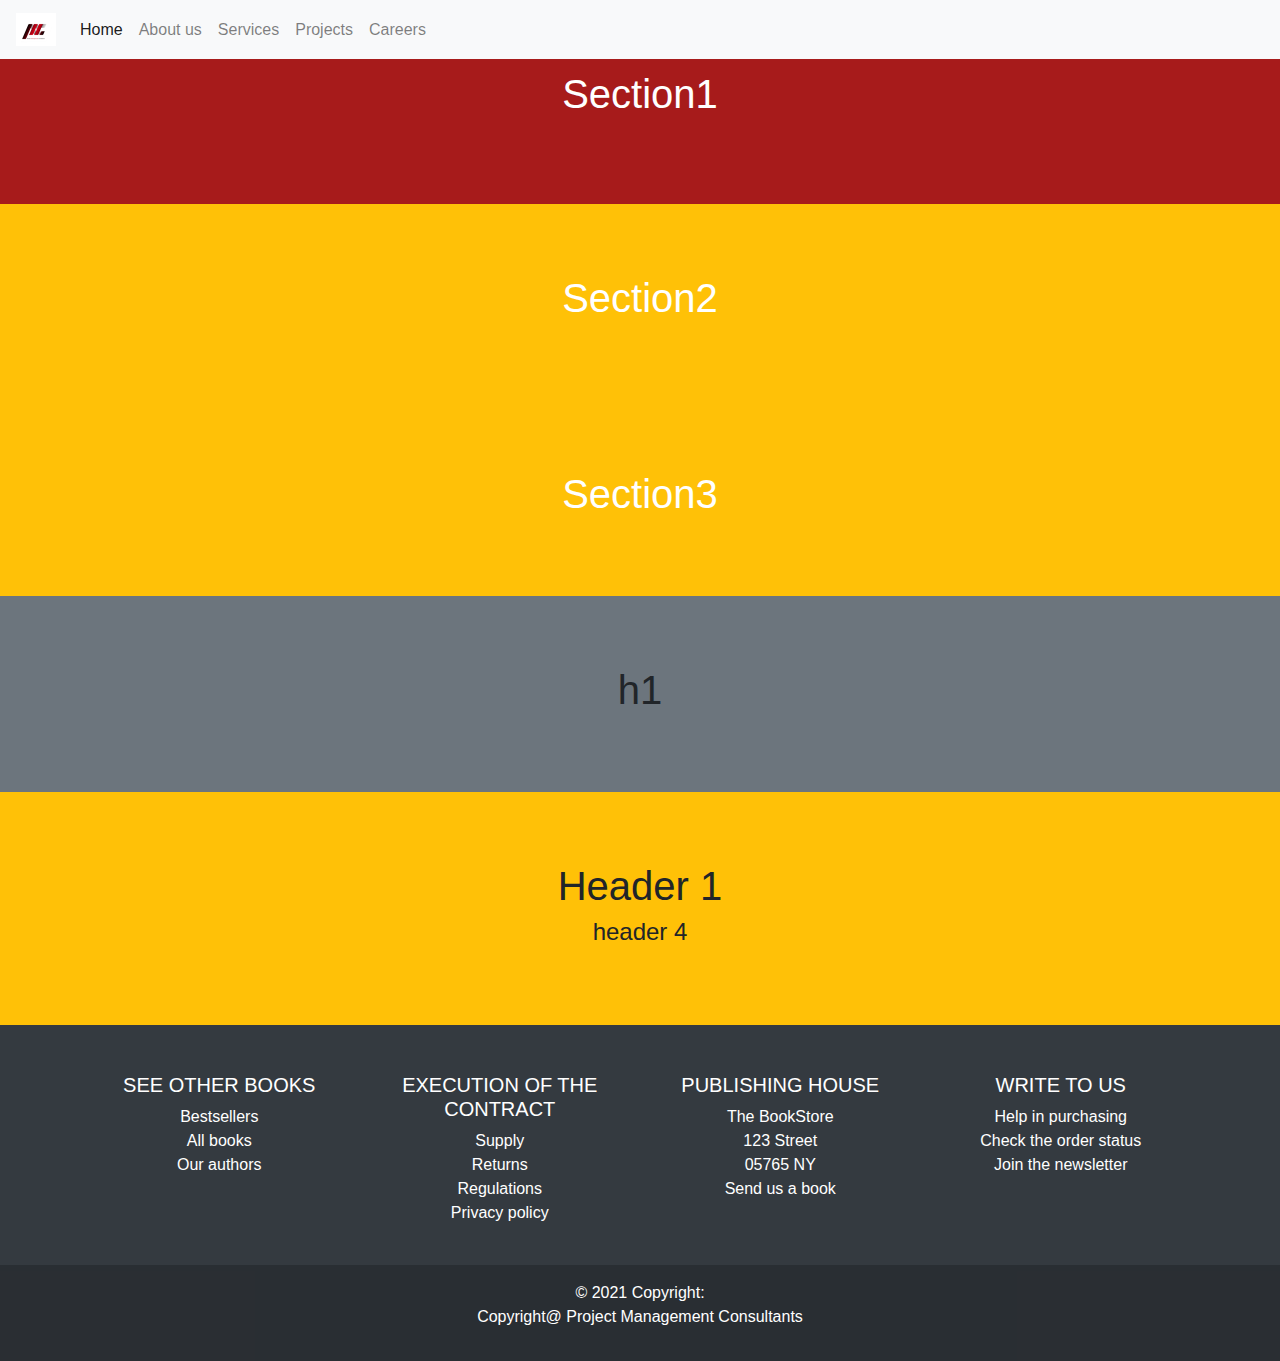
<file: residentail.html>
<!DOCTYPE html>
<html>

<head>
    <title>Project Management Consultants</title>
    <!-- <link rel="stylesheet" type="text/css" href="includes/projectsCarousel.css"> -->
    <link rel="stylesheet" type="text/css" href="includes/index.css">
    <meta content="width=device-width, initial-scale=1" name="viewport" />


    <!-- Favicons -->
    <link rel="shortcut icon" type="image/jpg" href="includes/Images/logo.jpg" />

    <!-- bootstrap includes -->
    <!-- Latest compiled and minified CSS -->
    <link rel="stylesheet" href="https://maxcdn.bootstrapcdn.com/bootstrap/4.5.2/css/bootstrap.min.css">

    <!-- jQuery library -->
    <script src="https://ajax.googleapis.com/ajax/libs/jquery/3.5.1/jquery.min.js"></script>

    <!-- Popper JS -->
    <script src="https://cdnjs.cloudflare.com/ajax/libs/popper.js/1.16.0/umd/popper.min.js"></script>

    <!-- Latest compiled JavaScript -->
    <script src="https://maxcdn.bootstrapcdn.com/bootstrap/4.5.2/js/bootstrap.min.js"></script>




</head>

<body data-spy="scroll" data-target=".navbar" data-offset="50">
    <!-- Navbar-->
    <nav class="navbar navbar-expand-lg navbar-light bg-light mynav fixed-top">
        <a class="navbar-brand" href="Index.html"> <img src="includes/Images/logo.jpg" alt="Logo"
                style="width:40px;"></a>
        <button class="navbar-toggler" type="button" data-toggle="collapse" data-target="#navbarSupportedContent"
            aria-controls="navbarSupportedContent" aria-expanded="false" aria-label="Toggle navigation">
            <span class="navbar-toggler-icon"></span>
        </button>

        <div class="collapse navbar-collapse" id="navbarSupportedContent">
            <ul class="navbar-nav mr-auto">
                <li class="nav-item active">
                    <a class="nav-link" href="#section1">Home<span class="sr-only">(current)</span></a>
                </li>
                <li class="nav-item"><a class="nav-link" href="#section2">About us</a></li>
                <li class="nav-item"><a class="nav-link" href="#section3">Services</a></li>
                <li class="nav-item"><a class="nav-link" href="#section4">Projects</a></li>
                <li class="nav-item"><a class="nav-link" href="#section5">Careers</a></li>


            </ul>

        </div>
    </nav>
    <!-- Navbar end-->



 
    <div id="section1" class="container-fluid  text-white" style="padding-top:70px;padding-bottom:70px; background-color: rgb(167, 27, 27);">
        <h1 class="text-center">Section1</h1>
    <ol>

    </ol>
         
    

    </div>

     
    <div id="section2" class="container-fluid bg-warning text-white" style="padding-top:70px;padding-bottom:70px">
        <h1 class="text-center">Section2</h1>

         
    

    </div>

    <div id="section3" class="container-fluid bg-warning text-white" style="padding-top:70px;padding-bottom:70px">
        <h1 class="text-center">Section3</h1>

         
    

    </div>

    <div id="section4" class="container-fluid text-center bg-secondary " style="padding-top:70px;padding-bottom:70px;">
        <h1>h1</h1>



    </div>

    <div id="section5" class="container-fluid text-center bg-warning " style="padding-top:70px;padding-bottom:70px">
        <h1>Header 1</h1>
        <h4>header 4</h4>

    </div>


</body>

<footer class="bg-dark text-center text-lg-start text-white">
    <!-- Grid container -->
    <div class="container p-4 ">
        <!--Grid row-->
        <div class="row mt-4">
            <!--Grid column-->
            <div class="col-lg-3 col-md-6 mb-4 mb-md-0">
                <h5 class="text-uppercase">See other books</h5>

                <ul class="list-unstyled mb-0">
                    <li>
                        <a href="#!" class="text-white"><i class="fas fa-book fa-fw fa-sm me-2"></i>Bestsellers</a>
                    </li>
                    <li>
                        <a href="#!" class="text-white"><i class="fas fa-book fa-fw fa-sm me-2"></i>All books</a>
                    </li>
                    <li>
                        <a href="#!" class="text-white"><i class="fas fa-user-edit fa-fw fa-sm me-2"></i>Our authors</a>
                    </li>
                </ul>
            </div>
            <!--Grid column-->

            <!--Grid column-->
            <div class="col-lg-3 col-md-6 mb-4 mb-md-0">
                <h5 class="text-uppercase">Execution of the contract</h5>

                <ul class="list-unstyled">
                    <li>
                        <a href="#!" class="text-white"><i class="fas fa-shipping-fast fa-fw fa-sm me-2"></i>Supply</a>
                    </li>
                    <li>
                        <a href="#!" class="text-white"><i class="fas fa-backspace fa-fw fa-sm me-2"></i>Returns</a>
                    </li>
                    <li>
                        <a href="#!" class="text-white"><i class="far fa-file-alt fa-fw fa-sm me-2"></i>Regulations</a>
                    </li>
                    <li>
                        <a href="#!" class="text-white"><i class="far fa-file-alt fa-fw fa-sm me-2"></i>Privacy
                            policy</a>
                    </li>
                </ul>
            </div>
            <!--Grid column-->

            <!--Grid column-->
            <div class="col-lg-3 col-md-6 mb-4 mb-md-0">
                <h5 class="text-uppercase">Publishing house</h5>

                <ul class="list-unstyled">
                    <li>
                        <a href="#!" class="text-white">The BookStore</a>
                    </li>
                    <li>
                        <a href="#!" class="text-white">123 Street</a>
                    </li>
                    <li>
                        <a href="#!" class="text-white">05765 NY</a>
                    </li>
                    <li>
                        <a href="#!" class="text-white"><i class="fas fa-briefcase fa-fw fa-sm me-2"></i>Send us a
                            book</a>
                    </li>
                </ul>
            </div>
            <!--Grid column-->

            <!--Grid column-->
            <div class="col-lg-3 col-md-6 mb-4 mb-md-0">
                <h5 class="text-uppercase">Write to us</h5>

                <ul class="list-unstyled">
                    <li>
                        <a href="#!" class="text-white"><i class="fas fa-at fa-fw fa-sm me-2"></i>Help in purchasing</a>
                    </li>
                    <li>
                        <a href="#!" class="text-white"><i class="fas fa-shipping-fast fa-fw fa-sm me-2"></i>Check the
                            order status</a>
                    </li>
                    <li>
                        <a href="#!" class="text-white"><i class="fas fa-envelope fa-fw fa-sm me-2"></i>Join the
                            newsletter</a>
                    </li>
                </ul>
            </div>
            <!--Grid column-->
        </div>
        <!--Grid row-->
    </div>
    <!-- Grid container -->

    <!-- Copyright -->
    <div class="text-center p-3" style="background-color: rgba(0, 0, 0, 0.2)">
        © 2021 Copyright:
        <p class="text-white">Copyright@ Project Management Consultants</p>
    </div>
    <!-- Copyright -->
</footer>

</html>
</file>
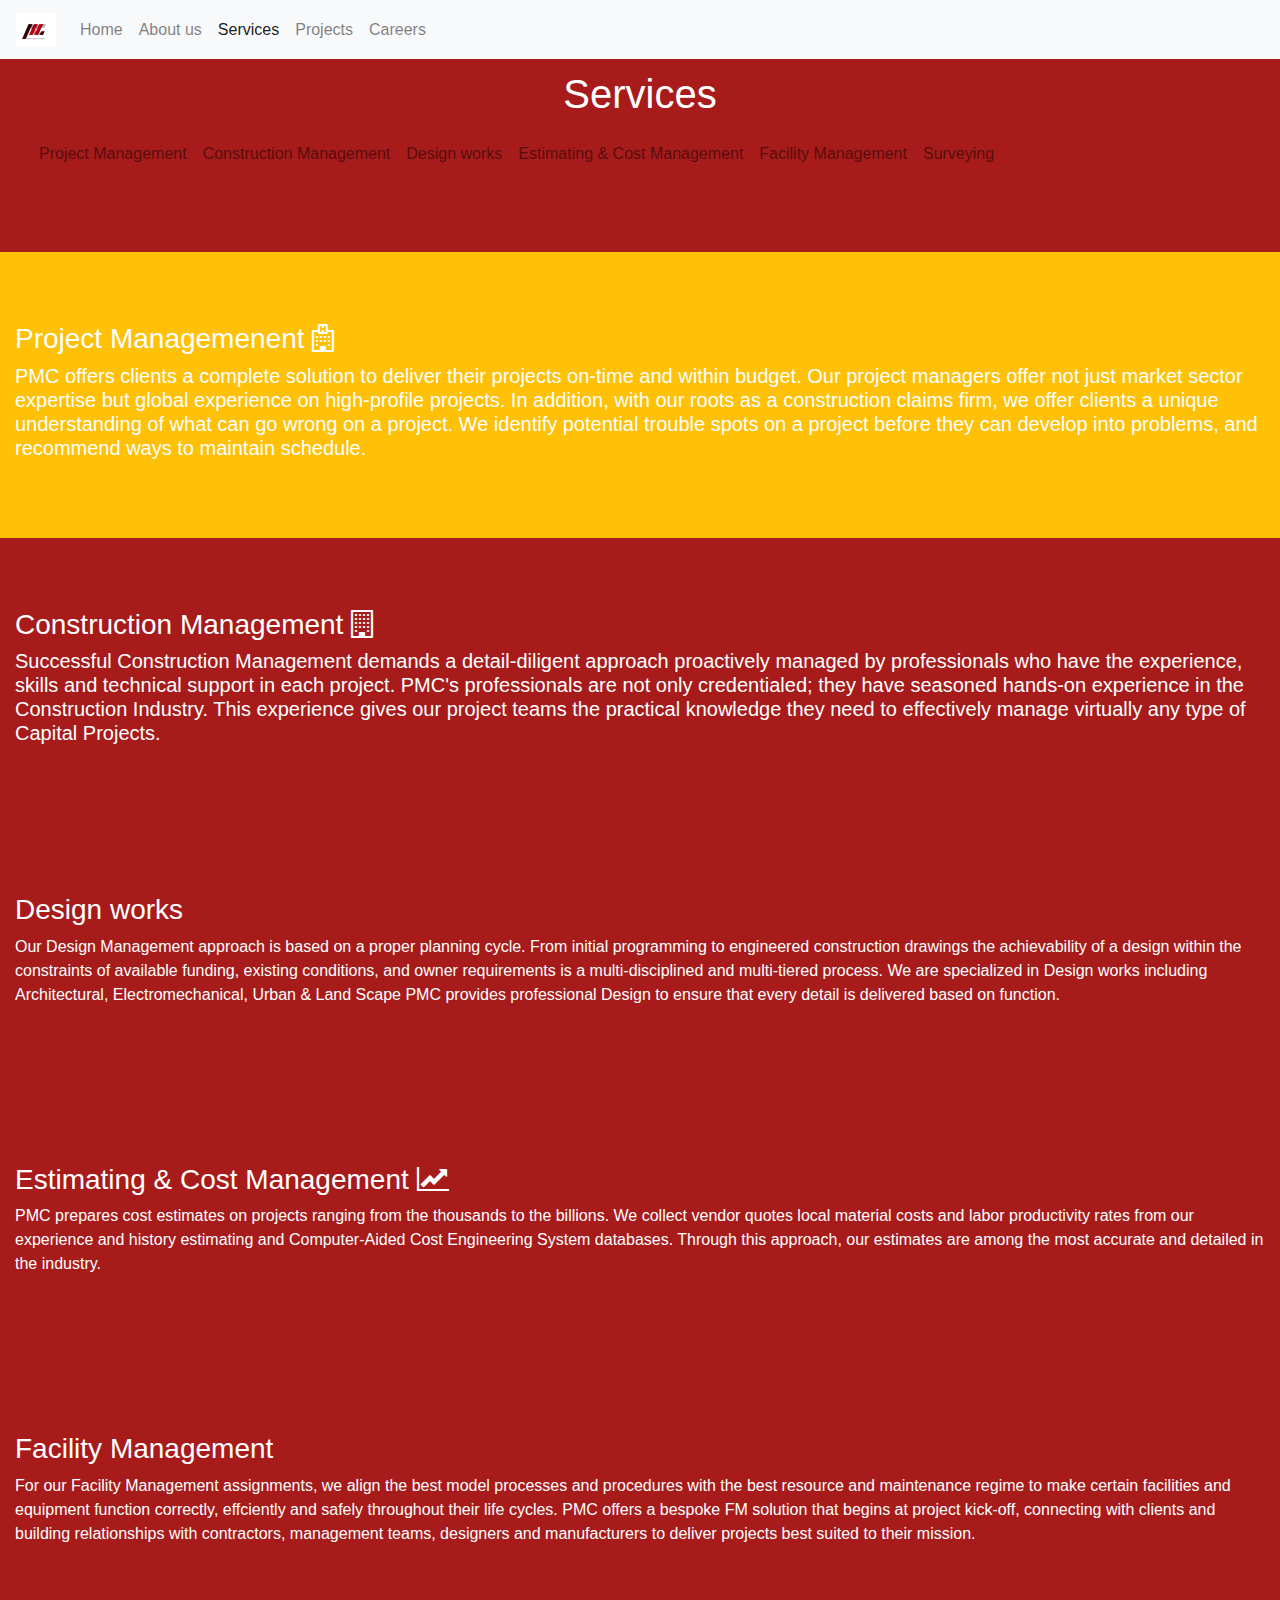
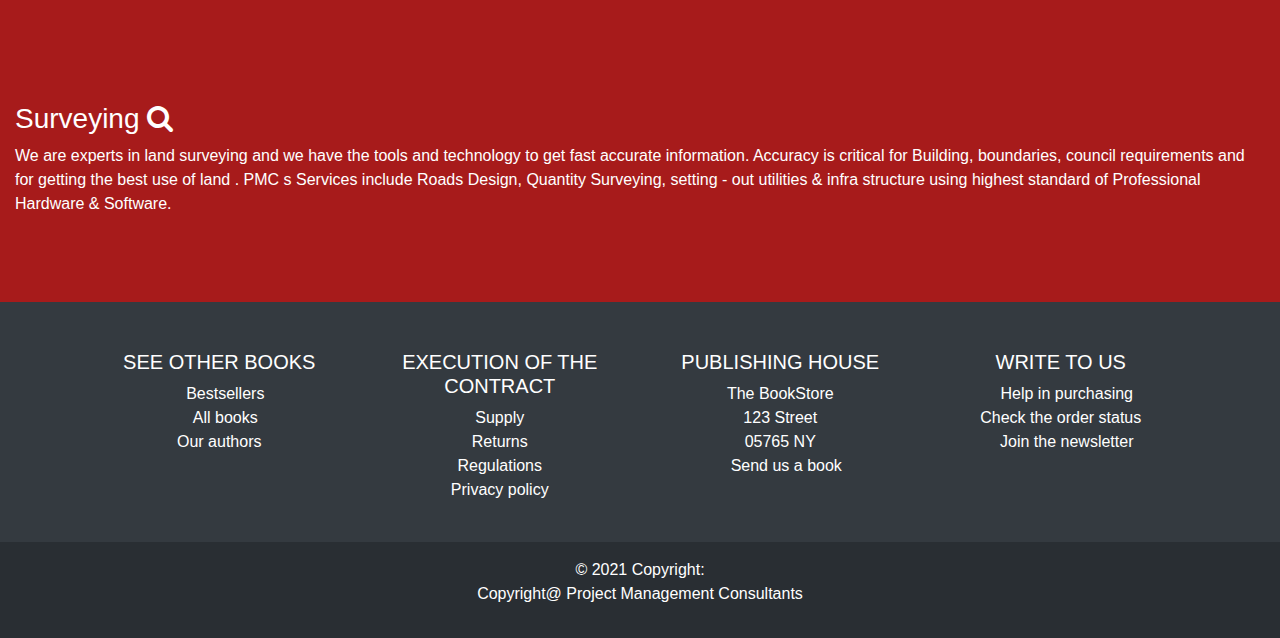
<file: services.html>
<!DOCTYPE html>
<html>

<head>
    <title>Project Management Consultants</title>
    <!-- <link rel="stylesheet" type="text/css" href="includes/projectsCarousel.css"> -->
    <link rel="stylesheet" type="text/css" href="includes/index.css">
    <meta content="width=device-width, initial-scale=1" name="viewport" />


    <!-- Favicon -->
    <link rel="shortcut icon" type="image/jpg" href="includes/Images/logo.jpg" />

    <!-- bootstrap includes -->
    <!-- Latest compiled and minified CSS -->
    <link rel="stylesheet" href="https://maxcdn.bootstrapcdn.com/bootstrap/4.5.2/css/bootstrap.min.css">

    <!-- jQuery library -->
    <script src="https://ajax.googleapis.com/ajax/libs/jquery/3.5.1/jquery.min.js"></script>

    <!-- Popper JS -->
    <script src="https://cdnjs.cloudflare.com/ajax/libs/popper.js/1.16.0/umd/popper.min.js"></script>

    <!-- Latest compiled JavaScript -->
    <script src="https://maxcdn.bootstrapcdn.com/bootstrap/4.5.2/js/bootstrap.min.js"></script>

<!--Icon library-->
<link rel="stylesheet" href="https://cdnjs.cloudflare.com/ajax/libs/font-awesome/4.7.0/css/font-awesome.min.css">


</head>

<body data-spy="scroll" data-target=".navbar" data-offset="50">
    <!-- Navbar-->
    <nav class="navbar navbar-expand-lg navbar-light bg-light mynav fixed-top">
        <a class="navbar-brand" href="Index.html"> <img src="includes/Images/logo.jpg" alt="Logo"
                style="width:40px;"></a>
        <button class="navbar-toggler" type="button" data-toggle="collapse" data-target="#navbarSupportedContent"
            aria-controls="navbarSupportedContent" aria-expanded="false" aria-label="Toggle navigation">
            <span class="navbar-toggler-icon"></span>
        </button>

        <div class="collapse navbar-collapse" id="navbarSupportedContent">
            <ul class="navbar-nav mr-auto">
                <li class="nav-item"><a class="nav-link" href="index.html">Home</a></li>
                <li class="nav-item"><a class="nav-link" href="#">About us</a></li>
                <li class="nav-item active">
                <a class="nav-link" href="services.html">Services<span class="sr-only">(current)</span></a>
            </li>
                <li class="nav-item"><a class="nav-link" href="projects.html">Projects</a></li>
                <li class="nav-item"><a class="nav-link" href="#">Careers</a></li>


            </ul>

        </div>
    </nav>
    <!-- Navbar end-->


    <div id="section2" class="container-fluid"
        style="padding-top:70px;padding-bottom:70px; background-color: rgb(167, 27, 27);width:100%;">

        <h1 class="text-center text-white">Services</h1>
        <!-- Services Navbar-->
        <nav class="navbar navbar-expand-lg navbar-light mynav">


            <button class="navbar-toggler" type="button" data-toggle="collapse" data-target="#navbarSupportedContent2"
                aria-controls="navbarSupportedContent" aria-expanded="false" aria-label="Toggle navigation">
                <span class="navbar-toggler-icon"></span>
            </button>

            <div class="collapse navbar-collapse" id="navbarSupportedContent2">
                <ul class="navbar-nav">
                    <li class="nav-item"><a class="nav-link" href="#section3">Project Management</a></li>
                    <li class="nav-item"><a class="nav-link" href="#section4">Construction Management</a></li>
                    <li class="nav-item"><a class="nav-link" href="#section5">Design works</a></li>
                    <li class="nav-item"><a class="nav-link" href="#section6">Estimating & Cost Management</a></li>
                    <li class="nav-item"><a class="nav-link" href="#section7">Facility Management</a></li>
                    <li class="nav-item"><a class="nav-link" href="#section7">Surveying</a></li>


                </ul>

            </div>
        </nav>
        <!-- Services Navbar end-->

    </div>

    <div id="section3" class="container-fluid text-white bg-warning" style="padding-top:70px;padding-bottom:70px;">
        <h3>Project Managemenent <i class="	fa fa-hospital-o"></i></h3>
        <h5>PMC offers clients a complete solution
            to deliver their projects on-time and
            within budget. Our project managers
            offer not just market sector expertise
            but global experience on high-profile
            projects. In addition, with our roots as
            a construction claims firm, we offer
            clients a unique understanding of what
            can go wrong on a project. We identify
            potential trouble spots on a project
            before they can develop into
            problems, and recommend ways to
            maintain schedule.</h5>
    </div>

    <div id="section4" class="container-fluid text-white"
        style="padding-top:70px;padding-bottom:70px; background-color: rgb(167, 27, 27);width:100%;">
        <h3>Construction Management <i class="fa fa-building-o"></i></h3>
        <h5>Successful Construction Management
            demands a detail-diligent approach
            proactively managed by professionals
            who have the experience, skills and
            technical support in each project.
            PMC's professionals are not only
            credentialed; they have seasoned
            hands-on experience in the Construction
            Industry. This experience gives our
            project teams the practical knowledge
            they need to effectively manage
            virtually any type of Capital Projects. </h5>

    </div>

    <div id="section5" class="container-fluid text-white"
        style="padding-top:70px;padding-bottom:70px; background-color: rgb(167, 27, 27);width:100%;">
        <h3>Design works</h3>
        <p>Our Design Management approach is based on
            a proper planning cycle. From initial programming
            to engineered construction drawings the achievability
            of a design within the constraints of available funding,
            existing conditions, and owner requirements
            is a multi-disciplined and multi-tiered process.
            We are specialized in Design works including
            Architectural, Electromechanical, Urban & Land Scape
            PMC provides professional Design to ensure that
            every detail is delivered based on function.</p>

    </div>

    <div id="section6" class="container-fluid text-white"
        style="padding-top:70px;padding-bottom:70px; background-color: rgb(167, 27, 27);width:100%;">
        <h3>Estimating & Cost Management <i class="fa fa-line-chart">   </i></h3>
        <p>PMC prepares cost estimates on
            projects ranging from the thousands
            to the billions. We collect vendor quotes
            local material costs and labor productivity
            rates from our experience and history
            estimating and Computer-Aided Cost
            Engineering System databases.
            Through this approach, our estimates
            are among the most accurate and detailed
            in the industry. </p>

    </div>

    <div id="section7" class="container-fluid text-white"
        style="padding-top:70px;padding-bottom:70px; background-color: rgb(167, 27, 27);width:100%;">
        <h3>Facility Management</h3>
        <p>For our Facility Management
            assignments, we align the best model
            processes and procedures with the best
            resource and maintenance regime to
            make certain facilities and equipment
            function correctly, effciently and safely
            throughout their life cycles.
            PMC offers a bespoke FM solution that
            begins at project kick-off, connecting
            with clients and building relationships
            with contractors, management
            teams, designers and manufacturers to
            deliver projects best suited to
            their mission.</p>

    </div>
    <div id="section8" class="container-fluid text-white"
        style="padding-top:70px;padding-bottom:70px; background-color: rgb(167, 27, 27);width:100%;">
        <h3>Surveying  <i class="fa fa-search"></i></h3>
        <p>We are experts in land surveying and we have
            the tools and technology to get fast
            accurate information.
            Accuracy is critical for Building, boundaries,
            council requirements and for getting
            the best use of land .
            PMC s Services include Roads Design, Quantity
            Surveying, setting - out utilities & infra structure
            using highest standard of Professional
            Hardware & Software. </p>

    </div>



</body>

<footer class="bg-dark text-center text-lg-start text-white">
    <!-- Grid container -->
    <div class="container p-4 ">
        <!--Grid row-->
        <div class="row mt-4">
            <!--Grid column-->
            <div class="col-lg-3 col-md-6 mb-4 mb-md-0">
                <h5 class="text-uppercase">See other books</h5>

                <ul class="list-unstyled mb-0">
                    <li>
                        <a href="#!" class="text-white"><i class="fas fa-book fa-fw fa-sm me-2"></i>Bestsellers</a>
                    </li>
                    <li>
                        <a href="#!" class="text-white"><i class="fas fa-book fa-fw fa-sm me-2"></i>All books</a>
                    </li>
                    <li>
                        <a href="#!" class="text-white"><i class="fas fa-user-edit fa-fw fa-sm me-2"></i>Our authors</a>
                    </li>
                </ul>
            </div>
            <!--Grid column-->

            <!--Grid column-->
            <div class="col-lg-3 col-md-6 mb-4 mb-md-0">
                <h5 class="text-uppercase">Execution of the contract</h5>

                <ul class="list-unstyled">
                    <li>
                        <a href="#!" class="text-white"><i class="fas fa-shipping-fast fa-fw fa-sm me-2"></i>Supply</a>
                    </li>
                    <li>
                        <a href="#!" class="text-white"><i class="fas fa-backspace fa-fw fa-sm me-2"></i>Returns</a>
                    </li>
                    <li>
                        <a href="#!" class="text-white"><i class="far fa-file-alt fa-fw fa-sm me-2"></i>Regulations</a>
                    </li>
                    <li>
                        <a href="#!" class="text-white"><i class="far fa-file-alt fa-fw fa-sm me-2"></i>Privacy
                            policy</a>
                    </li>
                </ul>
            </div>
            <!--Grid column-->

            <!--Grid column-->
            <div class="col-lg-3 col-md-6 mb-4 mb-md-0">
                <h5 class="text-uppercase">Publishing house</h5>

                <ul class="list-unstyled">
                    <li>
                        <a href="#!" class="text-white">The BookStore</a>
                    </li>
                    <li>
                        <a href="#!" class="text-white">123 Street</a>
                    </li>
                    <li>
                        <a href="#!" class="text-white">05765 NY</a>
                    </li>
                    <li>
                        <a href="#!" class="text-white"><i class="fas fa-briefcase fa-fw fa-sm me-2"></i>Send us a
                            book</a>
                    </li>
                </ul>
            </div>
            <!--Grid column-->

            <!--Grid column-->
            <div class="col-lg-3 col-md-6 mb-4 mb-md-0">
                <h5 class="text-uppercase">Write to us</h5>

                <ul class="list-unstyled">
                    <li>
                        <a href="#!" class="text-white"><i class="fas fa-at fa-fw fa-sm me-2"></i>Help in purchasing</a>
                    </li>
                    <li>
                        <a href="#!" class="text-white"><i class="fas fa-shipping-fast fa-fw fa-sm me-2"></i>Check the
                            order status</a>
                    </li>
                    <li>
                        <a href="#!" class="text-white"><i class="fas fa-envelope fa-fw fa-sm me-2"></i>Join the
                            newsletter</a>
                    </li>
                </ul>
            </div>
            <!--Grid column-->
        </div>
        <!--Grid row-->
    </div>
    <!-- Grid container -->

    <!-- Copyright -->
    <div class="text-center p-3" style="background-color: rgba(0, 0, 0, 0.2)">
        © 2021 Copyright:
        <p class="text-white">Copyright@ Project Management Consultants</p>
    </div>
    <!-- Copyright -->
</footer>

</html>
</file>
<file: includes/index.css>
/*-----------------------------------------------------
# Services
-----------------------------------------------------*/
.services {
  padding-bottom: 30px;
  text-align: center;
  padding: 50px 0px;
}
.services .section-title h2 {
  color: #444;
  font-size: 42px;
}
.services .section-title p {
  text-align: center;
  font-style: italic;
  margin-bottom: 40px;
  color: #333;
}
.services .service-box {
  background-color: whitesmoke;
  margin-bottom: 30px;
  padding: 15px;
  text-align: center;
  box-shadow: 0px 0 5px #bdbdbd;
  float: left;
  position: relative;
  z-index: 1;
  overflow: hidden;
}
.services .service-box::after {
  content: '';
  position: absolute;
  width: 100%;
  height: 100%;
  background: #a30111;
  left: 0px;
  top: -500px;
  z-index: -1;
  transition: 1s;
  
}


.services .service-box:hover::after {
  top: 0px;
  
}

.services .btn {
  background-color: #a30111;
  color: #ffffff;

}
.services .btn:hover{
  background-color: #ffffff;
  color: #a30111;
  

}

.services i {
  display: flex;
  justify-content: center;
}
.services i {
  width: 70px;
  height: 70px;
  margin-bottom: 30px;
  background: #ffffff;
  border-radius: 100%;
  transition: 0.5s;
  color: #a72c28;
  font-size: 35px;
  overflow: hidden;
  padding-top: 18px;
  box-shadow: 0px 0 5px #bdbdbd;
  margin: 10px auto 15px;
}
.services h4 {
  font-weight: 600;
  margin-bottom: 15px;
  font-size: 18px;
  position: relative;
}
.services h4 a {
  color: #a72c28;
  text-decoration: none;
}
.services h4 a:hover {
  color: #ffffff;
}
.services p {
  line-height: 24px;
  font-size: 14px;
  color: #333;
}
/* projects */


/* --------------------------------------------------------------
# Contact
--------------------------------------------------------------*/ */
.contact .info {
  border-top: 3px solid #47b2e4;
  border-bottom: 3px solid #47b2e4;
  padding: 30px;
  background: #fff;
  width: 100%;
  box-shadow: 0 0 24px 0 rgba(0, 0, 0, 0.1);
}

.contact .info i {
  font-size: 20px;
  color: #47b2e4;
  float: left;
  width: 44px;
  height: 44px;
  background: #e7f5fb;
  display: flex;
  justify-content: center;
  align-items: center;
  border-radius: 50px;
  transition: all 0.3s ease-in-out;
}

.contact .info h4 {
  padding: 0 0 0 60px;
  font-size: 22px;
  font-weight: 600;
  margin-bottom: 5px;
  color: #37517e;
}

.contact .info p {
  padding: 0 0 10px 60px;
  margin-bottom: 20px;
  font-size: 14px;
  color: #6182ba;
}

.contact .info .email p {
  padding-top: 5px;
}

.contact .info .social-links {
  padding-left: 60px;
}

.contact .info .social-links a {
  font-size: 18px;
  display: inline-block;
  background: #333;
  color: #fff;
  line-height: 1;
  padding: 8px 0;
  border-radius: 50%;
  text-align: center;
  width: 36px;
  height: 36px;
  transition: 0.3s;
  margin-right: 10px;
}

.contact .info .social-links a:hover {
  background: #47b2e4;
  color: #fff;
}

.contact .info .email:hover i, .contact .info .address:hover i, .contact .info .phone:hover i {
  background: #47b2e4;
  color: #fff;
}

.contact .php-email-form {
  width: 100%;
  border-top: 3px solid #47b2e4;
  border-bottom: 3px solid #47b2e4;
  padding: 30px;
  background: #fff;
  box-shadow: 0 0 24px 0 rgba(0, 0, 0, 0.12);
}

.contact .php-email-form .form-group {
  padding-bottom: 8px;
}

.contact .php-email-form .validate {
  display: none;
  color: red;
  margin: 0 0 15px 0;
  font-weight: 400;
  font-size: 13px;
}

.contact .php-email-form .error-message {
  display: none;
  color: #fff;
  background: #ed3c0d;
  text-align: left;
  padding: 15px;
  font-weight: 600;
}

.contact .php-email-form .error-message br + br {
  margin-top: 25px;
}

.contact .php-email-form .sent-message {
  display: none;
  color: #fff;
  background: #18d26e;
  text-align: center;
  padding: 15px;
  font-weight: 600;
}

.contact .php-email-form .loading {
  display: none;
  background: #fff;
  text-align: center;
  padding: 15px;
}

.contact .php-email-form .loading:before {
  content: "";
  display: inline-block;
  border-radius: 50%;
  width: 24px;
  height: 24px;
  margin: 0 10px -6px 0;
  border: 3px solid #18d26e;
  border-top-color: #eee;
  -webkit-animation: animate-loading 1s linear infinite;
  animation: animate-loading 1s linear infinite;
}

.contact .php-email-form input, .contact .php-email-form textarea {
  border-radius: 0;
  box-shadow: none;
  font-size: 14px;
  border-radius: 4px;
}

.contact .php-email-form input:focus, .contact .php-email-form textarea:focus {
  border-color: #47b2e4;
}

.contact .php-email-form input {
  height: 44px;
}

.contact .php-email-form textarea {
  padding: 10px 12px;
}

.contact .php-email-form button[type="submit"] {
  background: #47b2e4;
  border: 0;
  padding: 12px 34px;
  color: #fff;
  transition: 0.4s;
  border-radius: 50px;
}

.contact .php-email-form button[type="submit"]:hover {
  background: #209dd8;
}

@-webkit-keyframes animate-loading {
  0% {
    transform: rotate(0deg);
  }
  100% {
    transform: rotate(360deg);
  }
}

@keyframes animate-loading {
  0% {
    transform: rotate(0deg);
  }
  100% {
    transform: rotate(360deg);
  }
}
</file>
<file: includes/projects.css>
/*--------------------------------------------------------------
# Portfolio
--------------------------------------------------------------*/
.portfolio .portfolio-item {
  margin-bottom: 30px;
}

.portfolio #portfolio-flters {
  padding: 0;
  margin: 0 auto 20px auto;
  list-style: none;
  text-align: center;
}

.portfolio #portfolio-flters li {
  cursor: pointer;
  display: inline-block;
  padding: 8px 16px 8px 16px;
  font-size: 14px;
  font-weight: 500;
  line-height: 1;
  text-transform: uppercase;
  color: #444444;
  margin-bottom: 5px;
  transition: all 0.3s ease-in-out;
  border-radius: 50px;
  font-family: "Poppins", sans-serif;
}

.portfolio #portfolio-flters li:hover, .portfolio #portfolio-flters li.filter-active {
  color: #fff;
  background: #009970;
}

.portfolio #portfolio-flters li:last-child {
  margin-right: 0;
}

.portfolio .portfolio-wrap {
  transition: 0.3s;
  position: relative;
  overflow: hidden;
  z-index: 1;
  background: rgba(54, 52, 58, 0.6);
}

.portfolio .portfolio-wrap::before {
  content: "";
  background: rgba(54, 52, 58, 0.6);
  position: absolute;
  left: 0;
  right: 0;
  top: 0;
  bottom: 0;
  transition: all ease-in-out 0.3s;
  z-index: 2;
  opacity: 0;
}

.portfolio .portfolio-wrap img {
  transition: all ease-in-out 0.3s;
}

.portfolio .portfolio-wrap .portfolio-info {
  opacity: 0;
  position: absolute;
  top: 0;
  left: 0;
  right: 0;
  bottom: 0;
  z-index: 3;
  transition: all ease-in-out 0.3s;
  display: flex;
  flex-direction: column;
  justify-content: flex-end;
  align-items: center;
  padding: 20px;
}

.portfolio .portfolio-wrap .portfolio-info h4 {
  font-size: 20px;
  color: #fff;
  font-weight: 600;
}

.portfolio .portfolio-wrap .portfolio-info p {
  color: rgba(255, 255, 255, 0.7);
  font-size: 14px;
  text-transform: uppercase;
  padding: 0;
  margin: 0;
  font-style: italic;
}

.portfolio .portfolio-wrap .portfolio-links {
  text-align: center;
  z-index: 4;
}

.portfolio .portfolio-wrap .portfolio-links a {
  color: #fff;
  margin: 0 5px 0 0;
  font-size: 28px;
  display: inline-block;
  transition: 0.3s;
}

.portfolio .portfolio-wrap .portfolio-links a:hover {
  color: #00cc95;
}

.portfolio .portfolio-wrap:hover::before {
  opacity: 1;
}

.portfolio .portfolio-wrap:hover img {
  transform: scale(1.2);
}

.portfolio .portfolio-wrap:hover .portfolio-info {
  opacity: 1;
}
</file>
<file: ESTT site/css/style.css>
/*
  Theme Name: Imperial
  Theme URL: https://bootstrapmade.com/imperial-free-onepage-bootstrap-template/
  Author: BootstrapMade
  Author URL: https://bootstrapmade.com
*/
/*--------------------------------------------------------------
# General
--------------------------------------------------------------*/
body {
  background: #fff;
  color: #666666;
  font-family: "Open Sans", sans-serif;
}

a {
  color: #03C4EB;
  transition: 0.5s;
}

a:hover, a:active, a:focus {
  color: #03c5ec;
  outline: none;
  text-decoration: none;
}

p {
  padding: 0;
  margin: 0 0 30px 0;
}

h1, h2, h3, h4, h5, h6 {
  font-family: "Raleway", sans-serif;
  font-weight: 400;
  margin: 0 0 20px 0;
  padding: 0;
}

/* Prelaoder */
#preloader {
  position: fixed;
  left: 0;
  top: 0;
  z-index: 999;
  width: 100%;
  height: 100%;
  overflow: visible;
  background: #fff url("../img/preloader.svg") no-repeat center center;
}

/* Back to top button */
.back-to-top {
  position: fixed;
  display: none;
  background: rgba(0, 0, 0, 0.2);
  color: #fff;
  padding: 6px 12px 9px 12px;
  font-size: 16px;
  border-radius: 2px;
  right: 15px;
  bottom: 15px;
  transition: background 0.5s;
}

@media (max-width: 768px) {
  .back-to-top {
    bottom: 15px;
  }
}

.back-to-top:focus {
  background: rgba(0, 0, 0, 0.2);
  color: #fff;
  outline: none;
}

.back-to-top:hover {
  background: #03C4EB;
  color: #fff;
}

/*--------------------------------------------------------------
# Welcome
--------------------------------------------------------------*/
#hero {
  display: table;
  width: 100%;
  height: 100vh;
  background: url(../img/hero-bg.jpg) top center;
  background-size: cover;
}

@media (min-width: 1024px) {
  #hero {
    background-attachment: fixed;
  }
}

#hero .hero-logo {
  margin: 20px;
}

#hero .hero-logo img {
  max-width: 100%;
}

#hero .hero-container {
  background: rgba(0, 0, 0, 0.8);
  display: table-cell;
  margin: 0;
  padding: 0;
  text-align: center;
  vertical-align: middle;
}

#hero h1 {
  margin: 30px 0 10px 0;
  font-weight: 700;
  line-height: 48px;
  text-transform: uppercase;
  color: #fff;
}

@media (max-width: 768px) {
  #hero h1 {
    font-size: 28px;
    line-height: 36px;
  }
}

#hero h2 {
  color: #999;
  margin-bottom: 50px;
}

@media (max-width: 768px) {
  #hero h2 {
    font-size: 24px;
    line-height: 26px;
    margin-bottom: 30px;
  }
  #hero h2 .rotating {
    display: block;
  }
}

#hero .rotating > .animated {
  display: inline-block;
}

#hero .actions a {
  font-family: "Raleway", sans-serif;
  text-transform: uppercase;
  font-weight: 500;
  font-size: 16px;
  letter-spacing: 1px;
  display: inline-block;
  padding: 8px 20px;
  border-radius: 2px;
  transition: 0.5s;
  margin: 10px;
}

#hero .btn-get-started {
  background: #03C4EB;
  border: 2px solid #03C4EB;
  color: #fff;
}

#hero .btn-get-started:hover {
  background: none;
  border: 2px solid #fff;
  color: #fff;
}

#hero .btn-services {
  border: 2px solid #fff;
  color: #fff;
}

#hero .btn-services:hover {
  background: #03C4EB;
  border: 2px solid #03C4EB;
}

/*--------------------------------------------------------------
# Header
--------------------------------------------------------------*/
#header {
  background: #111;
  padding: 20px 0;
  height: 90px;
}

#header #logo {
  float: left;
}

#header #logo h1 {
  font-size: 36px;
  margin: 0;
  padding: 6px 0;
  line-height: 1;
  font-family: "Raleway", sans-serif;
  font-weight: 700;
  letter-spacing: 3px;
  text-transform: uppercase;
}

#header #logo h1 a, #header #logo h1 a:hover {
  color: #fff;
}

#header #logo img {
  padding: 0;
  margin: 0;
  max-height: 50px;
}

@media (max-width: 768px) {
  #header {
    height: 80px;
  }
  #header #logo h1 {
    font-size: 26px;
  }
  #header #logo img {
    max-height: 40px;
  }
}

.is-sticky #header {
  background: rgba(0, 0, 0, 0.85);
}

/*--------------------------------------------------------------
# Navigation Menu
--------------------------------------------------------------*/
/* Nav Menu Essentials */
.nav-menu, .nav-menu * {
  margin: 0;
  padding: 0;
  list-style: none;
}

.nav-menu ul {
  position: absolute;
  display: none;
  top: 100%;
  left: 0;
  z-index: 99;
}

.nav-menu li {
  position: relative;
  white-space: nowrap;
}

.nav-menu > li {
  float: left;
}

.nav-menu li:hover > ul,
.nav-menu li.sfHover > ul {
  display: block;
}

.nav-menu ul ul {
  top: 0;
  left: 100%;
}

.nav-menu ul li {
  min-width: 180px;
}

/* Nav Menu Arrows */
.sf-arrows .sf-with-ul {
  padding-right: 30px;
}

.sf-arrows .sf-with-ul:after {
  content: "\f107";
  position: absolute;
  right: 15px;
  font-family: FontAwesome;
  font-style: normal;
  font-weight: normal;
}

.sf-arrows ul .sf-with-ul:after {
  content: "\f105";
}

/* Nav Meu Container */
#nav-menu-container {
  float: right;
  margin: 5px 0;
}

@media (max-width: 768px) {
  #nav-menu-container {
    display: none;
  }
}

/* Nav Meu Styling */
.nav-menu a {
  padding: 10px 15px;
  text-decoration: none;
  display: inline-block;
  color: #fff;
  font-family: 'Raleway', sans-serif;
  font-weight: 300;
  font-size: 14px;
  outline: none;
}

.nav-menu a:hover, .nav-menu li:hover > a, .nav-menu .menu-active > a {
  color: #03C4EB;
}

.nav-menu ul {
  margin: 4px 0 0 15px;
  box-shadow: 0px 0px 1px 1px rgba(0, 0, 0, 0.08);
}

.nav-menu ul li {
  background: #fff;
  border-top: 1px solid #f4f4f4;
}

.nav-menu ul li:first-child {
  border-top: 0;
}

.nav-menu ul li:hover {
  background: #f6f6f6;
}

.nav-menu ul li a {
  color: #333;
}

.nav-menu ul ul {
  margin: 0;
}

/* Mobile Nav Toggle */
#mobile-nav-toggle {
  position: fixed;
  right: 0;
  top: 0;
  z-index: 999;
  margin: 20px 20px 0 0;
  border: 0;
  background: none;
  font-size: 24px;
  display: none;
  transition: all 0.4s;
  outline: none;
}

#mobile-nav-toggle i {
  color: #fff;
}

@media (max-width: 768px) {
  #mobile-nav-toggle {
    display: inline;
  }
}

/* Mobile Nav Styling */
#mobile-nav {
  position: fixed;
  top: 0;
  padding-top: 18px;
  bottom: 0;
  z-index: 998;
  background: rgba(0, 0, 0, 0.9);
  left: -260px;
  width: 260px;
  overflow-y: auto;
  transition: 0.4s;
}

#mobile-nav ul {
  padding: 0;
  margin: 0;
  list-style: none;
}

#mobile-nav ul li {
  position: relative;
}

#mobile-nav ul li a {
  color: #fff;
  font-size: 16px;
  overflow: hidden;
  padding: 10px 22px 10px 15px;
  position: relative;
  text-decoration: none;
  width: 100%;
  display: block;
  outline: none;
}

#mobile-nav ul li a:hover {
  color: #fff;
}

#mobile-nav ul li li {
  padding-left: 30px;
}

#mobile-nav ul .menu-has-children i {
  position: absolute;
  right: 0;
  z-index: 99;
  padding: 15px;
  cursor: pointer;
  color: #fff;
}

#mobile-nav ul .menu-has-children i.fa-chevron-up {
  color: #03C4EB;
}

#mobile-nav ul .menu-item-active {
  color: #03C4EB;
}

#mobile-body-overly {
  width: 100%;
  height: 100%;
  z-index: 997;
  top: 0;
  left: 0;
  position: fixed;
  background: rgba(0, 0, 0, 0.6);
  display: none;
}

/* Mobile Nav body classes */
body.mobile-nav-active {
  overflow: hidden;
}

body.mobile-nav-active #mobile-nav {
  left: 0;
}

body.mobile-nav-active #mobile-nav-toggle {
  color: #fff;
}

/*--------------------------------------------------------------
# Sections
--------------------------------------------------------------*/
/* Sections Common
--------------------------------*/
.section-title {
  font-size: 32px;
  color: #111;
  text-transform: uppercase;
  text-align: center;
  font-weight: 700;
}

.section-description {
  text-align: center;
  margin-bottom: 40px;
}

.section-title-divider {
  width: 50px;
  height: 3px;
  background: #03C4EB;
  margin: 0 auto;
  margin-bottom: 20px;
}

/* Get Started Section
--------------------------------*/
#about {
  background: #fff;
  padding: 80px 0;
}

#about .about-img {
  overflow: hidden;
}

#about .about-img img {
  max-width: 100%;
}

@media (max-width: 768px) {
  #about .about-img {
    height: auto;
  }
  #about .about-img img {
    margin-left: 0;
    padding-bottom: 30px;
  }
}

#about .about-content {
  background: #fff;
}

#about .about-title {
  color: #333;
  font-weight: 700;
  font-size: 28px;
}

#about .about-text {
  line-height: 26px;
  margin-bottom: 15px;
}

#about .about-text:last-child {
  margin-bottom: 0;
}

/* Services Section
--------------------------------*/
#services {
  background: linear-gradient(rgba(255, 255, 255, 0.9), rgba(255, 255, 255, 0.9)), url("../img/services-bg.jpg") fixed center center;
  background-size: cover;
  padding: 80px 0 60px 0;
}

#services .service-item {
  margin-bottom: 20px;
}

#services .service-icon {
  float: left;
  background: #03C4EB;
  padding: 16px;
  border-radius: 50%;
  transition: 0.5s;
  border: 1px solid #03C4EB;
}

#services .service-icon i {
  color: #fff;
  font-size: 24px;
}

#services .service-item:hover .service-icon {
  background: #fff;
}

#services .service-item:hover .service-icon i {
  color: #03C4EB;
}

#services .service-title {
  margin-left: 80px;
  font-weight: 700;
  margin-bottom: 15px;
  text-transform: uppercase;
}

#services .service-title a {
  color: #111;
}

#services .service-description {
  margin-left: 80px;
  line-height: 24px;
}

/* Subscribe Section
--------------------------------*/
#subscribe {
  background: linear-gradient(rgba(0, 0, 0, 0.6), rgba(0, 0, 0, 0.6)), url(../img/subscribe-bg.jpg) fixed center center;
  background-size: cover;
  padding: 80px 0;
}

#subscribe .subscribe-title {
  color: #fff;
  font-size: 28px;
  font-weight: 700;
}

#subscribe .subscribe-text {
  color: #fff;
}

#subscribe .subscribe-btn-container {
  text-align: center;
  padding-top: 20px;
}

#subscribe .subscribe-btn {
  font-family: "Raleway", sans-serif;
  text-transform: uppercase;
  font-weight: 500;
  font-size: 16px;
  letter-spacing: 1px;
  display: inline-block;
  padding: 8px 20px;
  border-radius: 2px;
  transition: 0.5s;
  margin: 10px;
  border: 2px solid #fff;
  color: #fff;
}

#subscribe .subscribe-btn:hover {
  background: #03C4EB;
  border: 2px solid #03C4EB;
}

/* Portfolio Section
--------------------------------*/
#portfolio {
  background: #fff;
  padding: 80px 0;
}

#portfolio .portfolio-item {
  background-position: center center;
  background-size: cover;
  background-repeat: no-repeat;
  position: relative;
  height: 260px;
  width: 100%;
  display: table;
  overflow: hidden;
  margin-bottom: 30px;
}

#portfolio .portfolio-item .details {
  height: 260px;
  background: #fff;
  display: table-cell;
  vertical-align: middle;
  opacity: 0;
  transition: 0.3s;
  text-align: center;
}

#portfolio .portfolio-item .details h4 {
  font-size: 16px;
  transition: transform 0.3s, opacity 0.3s;
  transform: translate3d(0, -15px, 0);
  font-weight: 700;
  color: #333333;
}

#portfolio .portfolio-item .details span {
  display: block;
  color: #666666;
  font-size: 13px;
  transition: transform 0.3s, opacity 0.3s;
  transform: translate3d(0, 15px, 0);
}

#portfolio .portfolio-item:hover .details {
  opacity: 0.8;
}

#portfolio .portfolio-item:hover .details h4 {
  transform: translate3d(0, 0, 0);
}

#portfolio .portfolio-item:hover .details span {
  transform: translate3d(0, 0, 0);
}

/* Testimonials Section
--------------------------------*/
#testimonials {
  background: #f6f6f6;
  padding: 80px 0;
}

#testimonials .profile {
  text-align: center;
}

#testimonials .profile .pic {
  border-radius: 50%;
  border: 6px solid #fff;
  margin-bottom: 15px;
  overflow: hidden;
  height: 260px;
  width: 260px;
}

#testimonials .profile .pic img {
  max-width: 100%;
}

#testimonials .profile h4 {
  font-weight: 700;
  color: #03C4EB;
  margin-bottom: 5px;
}

#testimonials .profile span {
  color: #333333;
}

#testimonials .quote {
  position: relative;
  background: #fff;
  padding: 60px;
  margin-top: 40px;
  font-size: 16px;
  font-style: italic;
  border-radius: 5px;
}

#testimonials .quote b {
  display: inline-block;
  font-size: 22px;
  left: -9px;
  position: relative;
  top: -8px;
}

#testimonials .quote small {
  display: inline-block;
  right: -9px;
  position: relative;
  top: 4px;
}

/* Team Section
--------------------------------*/
#team {
  background: #fff;
  padding: 80px 0 60px 0;
}

#team .member {
  text-align: center;
  margin-bottom: 20px;
}

#team .member .pic {
  margin-bottom: 15px;
  overflow: hidden;
  height: 260px;
}

#team .member .pic img {
  max-width: 100%;
}

#team .member h4 {
  font-weight: 700;
  margin-bottom: 2px;
}

#team .member span {
  font-style: italic;
  display: block;
  font-size: 13px;
}

#team .member .social {
  margin-top: 15px;
}

#team .member .social a {
  color: #b3b3b3;
}

#team .member .social a:hover {
  color: #03C4EB;
}

#team .member .social i {
  font-size: 18px;
  margin: 0 2px;
}

/* Contact Section
--------------------------------*/
#contact {
  background: #f7f7f7;
  padding: 80px 0;
}

#contact .info {
  color: #333333;
}

#contact .info i {
  font-size: 32px;
  color: #03C4EB;
  float: left;
}

#contact .info p {
  padding: 0 0 10px 50px;
  line-height: 24px;
}

#contact .form #sendmessage {
  color: #03C4EB;
  border: 1px solid #03C4EB;
  display: none;
  text-align: center;
  padding: 15px;
  font-weight: 600;
  margin-bottom: 15px;
}

#contact .form #errormessage {
  color: red;
  display: none;
  border: 1px solid red;
  text-align: center;
  padding: 15px;
  font-weight: 600;
  margin-bottom: 15px;
}

#contact .form #sendmessage.show, #contact .form #errormessage.show, #contact .form .show {
  display: block;
}

#contact .form .validation {
  color: red;
  display: none;
  margin: 0 0 20px;
  font-weight: 400;
  font-size: 13px;
}

#contact .form input, #contact .form textarea {
  border-radius: 0;
  box-shadow: none;
}

#contact .form button[type="submit"] {
  background: #03C4EB;
  border: 0;
  padding: 10px 24px;
  color: #fff;
  transition: 0.4s;
}

#contact .form button[type="submit"]:hover {
  background: #25d8fc;
}

/*--------------------------------------------------------------
# Footer
--------------------------------------------------------------*/
#footer {
  background: #111;
  padding: 30px 0;
  color: #fff;
}

#footer .copyright {
  text-align: center;
}

#footer .credits {
  padding-top: 10px;
  text-align: center;
  font-size: 13px;
  color: #ccc;
}
</file>
